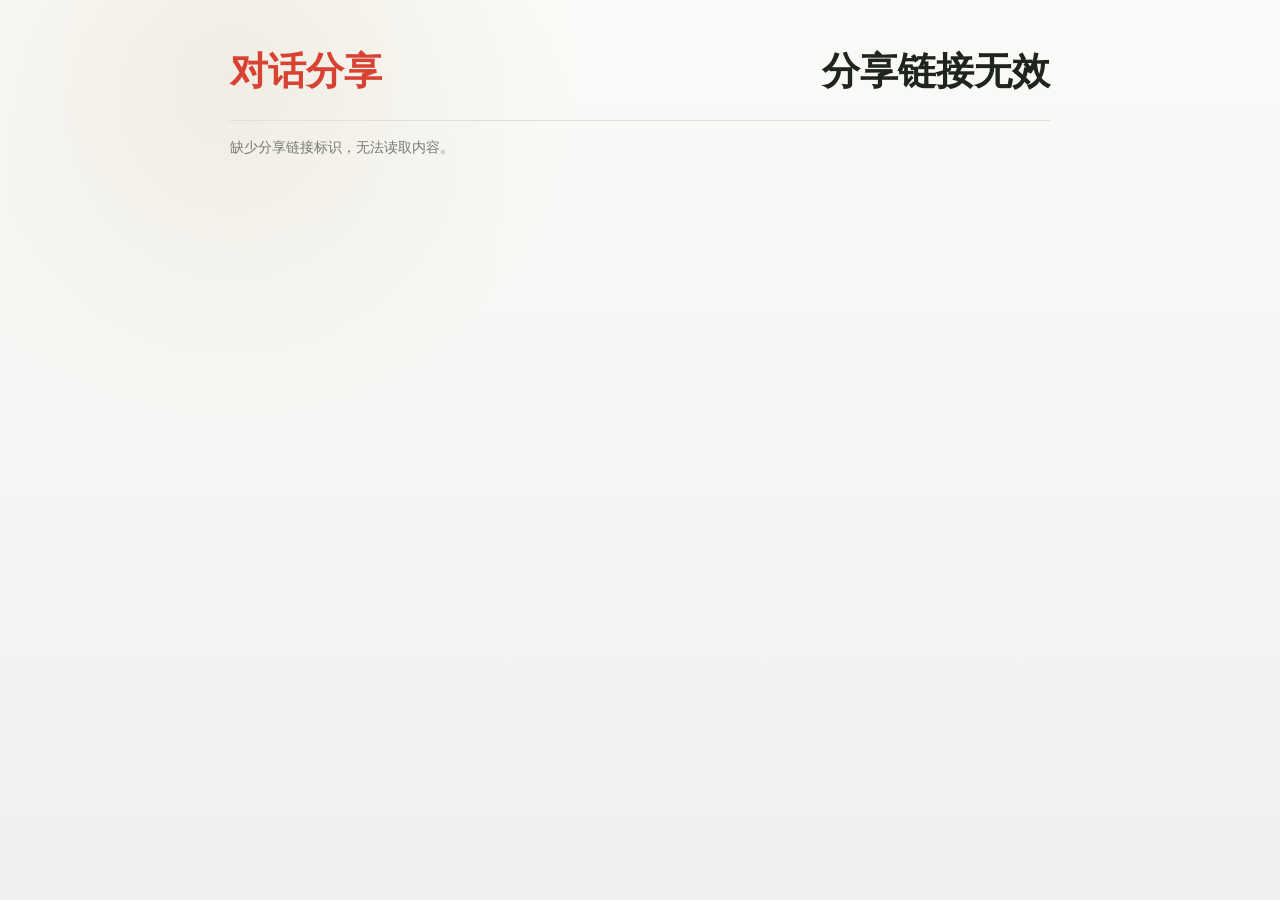
<file: html/share.html>
﻿<!doctype html>
<html lang="zh-CN">
  <head>
    <meta charset="utf-8" />
    <meta name="viewport" content="width=device-width, initial-scale=1" />
    <title>分享的对话</title>
    <link rel="stylesheet" href="../styles.css" />
  </head>
  <body data-page="conversation-share">
    <main class="conversation-share-page">
      <header class="conversation-share-page-head">
        <p class="eyebrow">对话分享</p>
        <h1 id="shared-conversation-title">正在加载…</h1>
      </header>
      <p class="conversation-share-page-status" id="shared-conversation-status" role="status"></p>
      <section class="conversation-share-page-turns" id="shared-conversation-turns" aria-live="polite"></section>
    </main>
    <script src="../js/share.js"></script>
  </body>
</html>
</file>
<file: styles.css>
:root {
  color-scheme: light;
  --font-hei: "SimHei", "Microsoft YaHei", "PingFang SC", "Noto Sans CJK SC", Arial, sans-serif;
  --font-kai: "KaiTi", "STKaiti", "Kaiti SC", "SimKai", "KaiTi_GB2312", serif;
  --font-ui: var(--font-hei);
  --bg: #f4f6f5;
  --surface: #ffffff;
  --surface-2: #eef3f0;
  --text: #1c2521;
  --muted: #66736d;
  --line: #d9e0dc;
  --primary: #2f6f5e;
  --primary-dark: #245548;
  --accent: #8f4a3d;
  --focus: #d19a38;
  --shadow: 0 16px 40px rgba(28, 37, 33, 0.08);
}

:root[data-font="hei"] {
  --font-ui: var(--font-hei);
}

:root[data-font="kai"] {
  --font-ui: var(--font-kai);
}

* {
  box-sizing: border-box;
}

body {
  margin: 0;
  min-height: 100vh;
  background: var(--bg);
  color: var(--text);
  font-family: var(--font-ui);
}

button,
input,
textarea {
  font: inherit;
}

button {
  cursor: pointer;
}

.service-ok {
  color: #bce2ce;
  font-weight: 700;
}

.service-warn {
  color: #f1d39a;
  font-weight: 700;
}

.view {
  display: none;
}

.view.active {
  display: block;
}

.reader-layout {
  display: grid;
  grid-template-columns: minmax(260px, 340px) minmax(0, 1fr);
  grid-template-rows: minmax(0, 1fr);
  gap: 14px;
  width: 100%;
  min-height: 0;
  overflow: hidden;
}

.reader-layout.is-sidebar-collapsed {
  grid-template-columns: minmax(0, 1fr);
}

.reader-sidebar-stack[hidden] {
  display: none;
}

.reader-main {
  position: relative;
  display: grid;
  grid-template-rows: minmax(0, 1fr);
  gap: 14px;
  width: 100%;
  min-width: 0;
  min-height: 0;
}

.reader-combined-panel {
  display: grid;
  grid-template-rows: minmax(0, 1fr) auto;
  gap: 14px;
  padding-bottom: 12px;
  min-height: 0;
  overflow: hidden;
}

.reader-compare {
  --reader-compare-column-gap: 14px;
  display: grid;
  grid-template-columns: repeat(3, minmax(0, 1fr));
  grid-template-rows: auto minmax(0, 1fr);
  gap: 16px var(--reader-compare-column-gap);
  width: 100%;
  min-height: 0;
}

/* 标题栏固定在各自列的第一行，不随折叠状态移动 */
.reader-original-heading {
  grid-area: 1 / 1;
}

.reader-text-heading {
  grid-area: 1 / 2;
}

.reader-annotation-heading {
  grid-area: 1 / 3;
}

.reader-original-panel {
  grid-area: 2 / 1;
}

.reader-text-panel {
  grid-area: 2 / 2;
}

.reader-annotation-panel {
  grid-area: 2 / 3;
}

/* 折叠某侧时，整理文本栏的边缘扩展到原侧栏边缘 */
.reader-compare.is-original-collapsed .reader-text-panel {
  grid-column: 1 / 3;
}

.reader-compare.is-annotation-collapsed .reader-text-panel {
  grid-column: 2 / 4;
}

.reader-compare.is-original-collapsed.is-annotation-collapsed .reader-text-panel {
  grid-column: 1 / -1;
}

.panel {
  border: 1px solid var(--line);
  border-radius: 8px;
  background: var(--surface);
  box-shadow: var(--shadow);
  padding: 20px;
}

.form-panel {
  display: grid;
  gap: 14px;
}

.form-panel > .section-heading {
  margin-bottom: 0;
}

/* 文件选择：原生控件只保留功能（不显示「未选择任何文件」原生提示），外观全部自绘。
   只有绿色按钮是可点的 label，虚线外框不响应点击/悬停，且只框住待合并文件列表。 */
.file-picker-field {
  min-width: 0;
  position: relative;
  display: grid;
  gap: 8px;
}

.file-picker {
  min-width: 0;
  display: flex;
  flex-direction: column;
  gap: 0;
  padding: 2px 8px;
  border: 1px dashed #cdd8d2;
  border-radius: 8px;
  background: #f8fbf9;
}

/* 没有待合并文件时不留空框。 */
.file-picker:not(:has(.file-upload-row)) {
  display: none;
}

.file-picker-field input {
  position: absolute;
  width: 1px;
  height: 1px;
  padding: 0;
  border: 0;
  opacity: 0;
  overflow: hidden;
  clip-path: inset(50%);
}

.file-picker-field input:focus,
.file-picker-field input:focus-visible {
  outline: none;
}

.file-picker-button {
  display: inline-flex;
  flex: 0 0 auto;
  align-items: center;
  gap: 6px;
  min-height: 32px;
  padding: 0 14px;
  border-radius: 6px;
  background: var(--primary);
  color: #fff;
  font-size: 14px;
  font-weight: 700;
  cursor: pointer;
  transition: background 0.15s ease;
}

.file-picker-button:hover {
  background: var(--primary-dark);
}

/* 键盘聚焦到隐藏的原生控件时才给按钮画焦点环（鼠标点开不画），外框始终原样。 */
.file-picker-field:has(input:focus-visible) .file-picker-button {
  box-shadow: 0 0 0 3px rgba(209, 154, 56, 0.28);
}

.file-picker-button svg {
  width: 15px;
  height: 15px;
  fill: none;
  stroke: currentColor;
  stroke-width: 2;
  stroke-linecap: round;
  stroke-linejoin: round;
}

.file-picker-name {
  flex: 1 1 0;
  min-width: 0;
  overflow: hidden;
  color: var(--muted);
  font-size: 13px;
  text-overflow: ellipsis;
  white-space: nowrap;
}

.file-picker-toolbar {
  display: flex;
  align-items: center;
  gap: 12px;
  width: 100%;
  min-height: 32px;
}

.file-picker-hint {
  color: var(--muted);
  font-size: 12px;
}

.upload-file-list {
  width: 100%;
  min-width: 0;
  margin: 0;
  padding: 0;
  list-style: none;
}

.file-upload-row {
  display: flex;
  align-items: center;
  gap: 8px;
  min-width: 0;
  padding: 1px 0;
  border-top: 1px solid var(--line);
}

.file-upload-row:first-child {
  border-top: 0;
}

.file-upload-drag {
  flex: 0 0 auto;
  padding: 2px 3px;
  border: 0;
  background: transparent;
  color: var(--muted);
  font-size: 16px;
  line-height: 1;
  cursor: grab;
}

.file-upload-drag:active {
  cursor: grabbing;
}

.file-upload-row.is-dragging {
  opacity: .5;
}

.file-upload-row.is-drop-target {
  background: #e8f1ed;
}

.file-upload-controls {
  display: flex;
  align-items: center;
  gap: 10px;
  flex: 0 0 auto;
  margin-left: auto;
}

.file-upload-remove {
  border: 0;
  background: transparent;
  color: #c43838;
  padding: 2px;
  font-size: 20px;
  line-height: 1;
  cursor: pointer;
}

.file-upload-status {
  position: relative;
  display: grid;
  place-items: center;
  width: 96px;
  height: 24px;
  flex: 0 0 96px;
  font-size: 13px;
}

/* 叠在进度条上，不改变行高与布局；与「上传失败」同一配色。 */
.file-upload-duplicate {
  position: absolute;
  inset: 0;
  display: grid;
  place-items: center;
  font-size: 13px;
  line-height: 1;
  white-space: nowrap;
  pointer-events: none;
}

.file-upload-meter {
  display: flex;
  align-items: center;
  width: 100%;
  height: 100%;
}

.file-upload-meter progress {
  appearance: none;
  display: block;
  width: 100%;
  /* 高度容纳 13px 的同名提示文字，提示整体落在进度条内。 */
  height: 16px;
  border: 0;
  border-radius: 999px;
  overflow: hidden;
  background: #e0e9e4;
  accent-color: var(--primary);
}

.file-upload-meter progress::-webkit-progress-bar {
  border-radius: 999px;
  background: #e0e9e4;
}

.file-upload-meter progress::-webkit-progress-value {
  border-radius: 999px;
  background: var(--primary);
}

.file-upload-meter progress::-moz-progress-bar {
  border-radius: 999px;
  background: var(--primary);
}

.file-upload-failed, .registration-error, .file-upload-duplicate, .file-upload-existing {
  color: #c43838;
}

.registration-error:empty {
  display: none;
}

#document-form button:disabled {
  opacity: .5;
  cursor: default;
}

.file-picker-field:has(#file-input:disabled) .file-picker-button {
  opacity: .5;
  cursor: default;
}

.info-field {
  display: grid;
  gap: 12px;
  border: 1px solid var(--line);
  border-radius: 8px;
  padding: 12px;
}

.info-field-heading {
  display: flex;
  align-items: center;
  justify-content: space-between;
  gap: 12px;
  color: var(--muted);
  font-size: 13px;
  font-weight: 700;
}

.info-field-heading span:last-child {
  font-weight: 400;
  white-space: nowrap;
}

.field-grid {
  display: grid;
  grid-template-columns: 1fr 1fr;
  gap: 12px;
}

.metadata-grid {
  grid-template-columns: repeat(3, minmax(0, 1fr));
}

label {
  display: grid;
  gap: 7px;
  color: var(--muted);
  font-size: 13px;
  font-weight: 700;
}

.meta-line,
.result-item p {
  margin: 0;
  color: var(--muted);
  font-size: 13px;
  line-height: 1.6;
}
.auth-bar { display:inline-flex; align-items:center; gap:0; }
.auth-bar .auth-actions { display:inline-flex; align-items:center; gap:0; }
.auth-bar .auth-user { margin-right:12px; color:var(--muted); font-size:13px; font-weight:700; white-space:nowrap; max-width:200px; overflow:hidden; text-overflow:ellipsis; }
.auth-bar .auth-user.hidden { display:none; }
.auth-modal { position:fixed; inset:0; background:rgba(15,23,42,.38); display:grid; place-items:center; z-index:20; }
.auth-modal.hidden { display:none; }
.auth-card { width:min(360px, calc(100vw - 32px)); background:#fff; padding:24px; border-radius:8px; box-shadow:0 16px 48px rgba(15,23,42,.2); display:grid; gap:12px; }
.auth-card input { padding:10px 12px; border:1px solid #cbd5e1; border-radius:4px; }
.auth-card p { color:#b42318; min-height:20px; margin:0; }

.reader-sidebar-stack {
  display: flex;
  flex-direction: column;
  min-width: 0;
  min-height: 0;
}

/* 左侧整栏：顶部三个面板开关 + 下方卡片区。
   卡片高度按内容自适应；内容超出可视高度时只滚动卡片区，按钮保持可见。 */
.reader-sidebar-shell {
  flex: 1 1 auto;
  display: flex;
  flex-direction: column;
  gap: 12px;
  min-width: 0;
  min-height: 0;
  padding: 8px;
  overflow: hidden;
}

.reader-sidebar-tabs {
  flex: 0 0 auto;
  display: grid;
  grid-template-columns: repeat(5, minmax(0, 1fr));
  gap: 6px;
}

.reader-sidebar-tab {
  min-height: 32px;
  padding: 5px 6px;
  border: 1px solid var(--line);
  border-radius: 6px;
  background: var(--surface);
  color: var(--muted);
  font-size: 13px;
  font-weight: 700;
  white-space: nowrap;
  transition: background-color 0.15s ease, border-color 0.15s ease, color 0.15s ease;
}

.reader-sidebar-tab:hover {
  border-color: #bac7c0;
  background: var(--surface-2);
  color: var(--text);
}

/* 展开状态绿底白字、收起状态白底灰字，按钮状态一眼可分 */
.reader-sidebar-tab[aria-expanded="true"] {
  border-color: var(--primary);
  background: var(--primary);
  color: #fff;
}

.reader-sidebar-tab[aria-expanded="true"]:hover {
  border-color: var(--primary-dark);
  background: var(--primary-dark);
}

.reader-sidebar-cards {
  flex: 1 1 auto;
  display: flex;
  flex-direction: column;
  gap: 12px;
  min-height: 0;
  overflow-y: auto;
  overscroll-behavior: contain;
}

.reader-sidebar-card {
  flex: 0 0 auto;
  min-width: 0;
  padding: 16px 10px;
  border: 1px solid var(--line);
  border-radius: 8px;
  background: var(--surface);
}

.reader-sidebar-card[hidden] {
  display: none;
}

.reader-sidebar-cards-empty {
  margin: 0;
  padding: 18px 4px;
  color: var(--muted);
  font-size: 13px;
  line-height: 1.6;
  text-align: center;
}

.reader-sidebar-cards-empty[hidden] {
  display: none;
}

/* 进度块整块隐藏（未打开文献）时给出占位说明，避免出现空白卡片 */
.reader-card-empty {
  display: none;
  margin: 0;
  color: var(--muted);
  font-size: 13px;
  line-height: 1.6;
}

#reader-stream-progress.hidden + .reader-card-empty {
  display: block;
}

.reader-progress-panel {
  min-width: 0;
  min-height: 0;
}

/* 状态文字为空时不占高度 */
.reader-detail-card > .inline-status:empty {
  display: none;
}

.reader-search-panel {
  display: flex;
  flex-direction: column;
  gap: 10px;
  min-width: 0;
  min-height: 0;
  overflow: hidden;
}

.reader-search-panel .section-heading { margin-bottom: 0; }
.reader-search-form { display: flex; gap: 8px; }
/* 放大镜 + 输入框同处一个描边框内：边框、圆角、焦点环都画在容器上，
   内层 input 去边框去背景，避免出现「框中框」 */
.reader-search-field {
  flex: 1 1 auto;
  display: flex;
  align-items: center;
  gap: 6px;
  min-width: 0;
  min-height: 30px;
  padding: 0 9px;
  border: 1px solid var(--line);
  border-radius: 6px;
  background: var(--surface);
  color: var(--muted);
  transition: border-color 0.15s ease;
}
.reader-search-field:hover { border-color: #bac7c0; }
/* 焦点环画在容器上（与全局 input:focus 的三黄色描边一致），内层 input 不画 */
.reader-search-field:focus-within { border-color: var(--focus); outline: 3px solid rgba(209, 154, 56, 0.28); outline-offset: 2px; }
.reader-search-icon { flex: 0 0 auto; width: 15px; height: 15px; }
.reader-search-field:focus-within .reader-search-icon { color: var(--primary); }
.reader-search-field input {
  flex: 1 1 auto;
  min-width: 0;
  width: 100%;
  padding: 0;
  border: 0;
  border-radius: 0;
  background: transparent;
  font-size: 14px;
}
.reader-search-field input:focus,
.reader-search-field input:focus-visible { outline: none; }
/* 保留浏览器自带的搜索清除按钮（输入非空时出现），只把它的边距压掉 */
.reader-search-field input::-webkit-search-cancel-button { margin-right: 0; }
.reader-search-form button { flex-shrink: 0; min-height: 30px; padding: 4px 14px; font-size: 14px; }
.reader-search-status { margin: 0; color: var(--muted); font-size: 12px; line-height: 1.6; overflow-wrap: anywhere; }
.reader-search-status { max-height: 100px; overflow: auto; flex-shrink: 0; }
/* 只有「未找到匹配项。」一种情况，其余时候为空；空时整行退出布局，
   否则它仍会占掉 .reader-search-panel 的两个 flex gap（10px×2） */
.reader-search-status:empty { display: none; }
.reader-search-filters { display: flex; flex-wrap: wrap; gap: 8px 10px; padding: 0; margin: 0; border: 0; }
.reader-search-filters label { display: flex; align-items: center; gap: 3px; font-size: 12px; font-weight: 400; white-space: nowrap; }
.reader-search-filters [data-reader-search-count] { color: var(--muted); font-variant-numeric: tabular-nums; }
/* 嵌入检索失败：计数格显示「失败」（替代数字），悬停 title 给出原因 */
.reader-search-filters [data-reader-search-count].is-failed { color: var(--red); }
/* 类别筛选 + 页码筛选同一行；页码筛选 flex-basis 为 0，所以优先被压缩而不是换行
   （行宽不够时两个页码输入框等比变窄，最低 24px），只有类别筛选自己都放不下时才换行 */
.reader-search-filter-row { display: flex; flex-wrap: wrap; align-items: center; gap: 8px 10px; min-width: 0; }
.reader-search-filter-row .reader-search-filters { flex: 0 0 auto; }
.reader-search-filter-row .reader-search-page-range { flex: 1 1 0; min-width: 0; }
/* 按页码筛选：第 [起始]-[终止] 页；两个框留空 = 不限页码 */
.reader-search-page-range { display: flex; align-items: center; gap: 2px; padding: 0; margin: 0; border: 0; color: var(--muted); font-size: 12px; white-space: nowrap; }
.reader-search-page-range input { flex: 0 1 54px; width: 54px; min-width: 20px; padding: 3px 4px; border: 1px solid var(--line); border-radius: 4px; background: var(--surface); color: var(--text); font-size: 12px; text-align: center; font-variant-numeric: tabular-nums; }
/* 去掉数字框的上下箭头，保持行内紧凑 */
.reader-search-page-range input::-webkit-outer-spin-button,
.reader-search-page-range input::-webkit-inner-spin-button { -webkit-appearance: none; margin: 0; }
.reader-search-page-range input[type="number"] { appearance: textfield; -moz-appearance: textfield; }
/* 三个匹配层级各自的颜色：筛选标签文字与结果表序号列共用。
   注意别用紫色（#7152a3 是本面板的「选中」色：复选框 accent-color、选中行底色/色条、正文当前高亮），
   否则嵌入匹配和选中态会混淆 */
.reader-search-level-exact { color: #2f6f5e; }
.reader-search-level-partial { color: #b27a42; }
.reader-search-level-semantic { color: #2f6d9e; }
.reader-search-panel input[type="checkbox"] { flex: none; width: 14px; height: 14px; margin: 0; padding: 0; accent-color: #7152a3; }
/* 检索结果表：序号 / 匹配文本 / 位置 三列。序号与位置只放数字，列宽压到最小，
   把剩余宽度都留给「匹配文本」列（列宽必须写死：每行是独立的 grid，用 max-content 会各行不齐） */
.reader-search-results-head,
.reader-search-result {
  display: grid;
  grid-template-columns: 26px minmax(0, 1fr) 32px;
  gap: 8px;
  align-items: start;
}

.reader-search-col-center { text-align: center; }

/* 表头随结果列表吸顶（同处一个滚动容器，列宽/滚动条都不会错位） */
.reader-search-results-head {
  position: sticky;
  top: 0;
  z-index: 1;
  padding: 0 9px 5px;
  background: var(--surface);
  color: var(--muted);
  font-size: 11px;
  border-bottom: 1px solid var(--line);
}

/* 卡片高度随内容自适应；结果列表单独限高并在内部滚动，避免一张卡片占满整栏 */
.reader-search-results { flex: 0 1 auto; max-height: min(50vh, 420px); overflow: auto; margin: 0; padding: 0; list-style: none; }
.reader-search-result-row + .reader-search-result-row { border-top: 1px solid var(--line); }
.reader-search-result { width: 100%; padding: 6px 9px; text-align: left; border: 0; background: transparent; color: var(--text); font-size: 12px; line-height: 1.5; }
.reader-search-result:hover, .reader-search-result:focus-visible { background: #faf7fe; }
.reader-search-result.is-active { background: #f3edfc; box-shadow: inset 2px 0 0 #7152a3; }
.reader-search-result-index { font-variant-numeric: tabular-nums; }
.reader-search-result-text { overflow-wrap: anywhere; white-space: pre-wrap; }
.reader-search-result-page { color: var(--muted); font-variant-numeric: tabular-nums; white-space: nowrap; }

/* 首项|末项 、 上一项|下一项 两个按钮组 + 标注；三个块两端对齐、间距平分 */
.reader-search-action-row { display: flex; flex-wrap: wrap; align-items: center; justify-content: space-between; gap: 8px; }
/* 组合样式：组内两个按钮首尾相连、共用中间那条边线 */
.reader-search-nav-group { display: flex; align-items: stretch; }
.reader-search-nav-group .reader-search-nav-button:first-child { border-radius: 6px 0 0 6px; }
.reader-search-nav-group .reader-search-nav-button:last-child { border-radius: 0 6px 6px 0; }
.reader-search-nav-group .reader-search-nav-button + .reader-search-nav-button { margin-left: -1px; }
.reader-search-nav-button {
  min-height: 30px;
  padding: 4px 8px;
  border: 1px solid var(--line);
  border-radius: 6px;
  background: var(--surface);
  color: var(--text);
  font-size: 12px;
}
.reader-search-nav-button:hover:not(:disabled) { border-color: #bac7c0; background: var(--surface-2); }
.reader-search-nav-button:disabled { opacity: 0.45; cursor: not-allowed; }

/* 「标注全部筛选结果」开关按钮：未启用白底描边，启用绿底白字 */
.reader-search-mark-button {
  min-height: 30px;
  padding: 4px 14px;
  border: 1px solid var(--line);
  border-radius: 6px;
  background: var(--surface);
  color: var(--text);
  font-size: 14px;
}

.reader-search-mark-button:hover:not(:disabled) {
  border-color: #bac7c0;
  background: var(--surface-2);
}

.reader-search-mark-button[aria-pressed="true"] {
  border-color: var(--primary);
  background: var(--primary);
  color: #fff;
}

.reader-search-mark-button[aria-pressed="true"]:hover:not(:disabled) {
  border-color: var(--primary-dark);
  background: var(--primary-dark);
}

/* 无筛选结果时与 首项/末项/上一项/下一项 同步禁用 */
.reader-search-mark-button:disabled {
  opacity: 0.45;
  cursor: not-allowed;
}
mark.reader-search-highlight { background: #e8d9fa; color: inherit; padding: 0; border-radius: 2px; }
mark.reader-search-highlight.is-current { background: #c9adf0; box-shadow: inset 0 -2px #7152a3; }

#reader-document-detail {
  margin: 0;
}

/* 复合选择器提升优先级：文件更靠后的 .section-heading 同为单类优先级，
   不加前缀时其 16px 会覆盖这里的值，标题与内容间距偏大 */
.section-heading.reader-detail-heading {
  margin-bottom: 4px;
}

.reader-detail-heading h3 {
  font-size: 14px;
}

/* 无操作按钮时不占高度 */
.reader-detail-actions:empty {
  display: none;
}

.reader-detail-actions .reader-detail-registration-status {
  color: var(--primary);
  white-space: nowrap;
}

.reader-detail-actions,
.conversation-prompt-actions,
.conversation-answer-actions,
.conversation-edit-actions {
  display: flex;
  align-items: center;
  gap: 8px;
}

/* 信息栏编辑态：输入框完全不可见，外观与只读文字行一致（相同的字号/行高/左边缘），
   只保留光标与文字本身。不加底色、不加边框、hover/focus 都不改变外观，
   因此切换编辑态时行高与整个面板高度都不变。 */
#reader-document-detail .reader-detail-input {
  width: 100%;
  padding: 0;
  border: 0;
  border-radius: 0;
  background: transparent;
  color: var(--text);
  font: inherit;
  line-height: normal;
  caret-color: var(--primary);
}

#reader-document-detail .reader-detail-input:hover,
#reader-document-detail .reader-detail-input:focus,
#reader-document-detail .reader-detail-input:focus-visible {
  outline: none;
  border: 0;
  background: transparent;
  box-shadow: none;
}

#reader-document-detail > div {
  display: grid;
  grid-template-columns: 62px minmax(0, 1fr);
  gap: 8px;
  border-bottom: 1px solid var(--line);
  padding: 8px 0;
  font-size: 13px;
}

/* 末行不画分隔线，也不留 8px 下内边距——否则「文献信息」框底部视觉留白
   会比另外两栏多 8px（卡片内边距 20px + 末行 8px）*/
#reader-document-detail > div:last-child {
  border-bottom: 0;
  padding-bottom: 0;
}

#reader-document-detail .metadata-pair-row {
  grid-template-columns: 62px minmax(0, 1fr) 62px minmax(0, 1fr);
  column-gap: 8px;
}

#reader-document-detail dt {
  color: var(--muted);
  font-weight: 700;
  /* 标题两端对齐：2～4 字的标签都撑满标签列（文字少的自动拉开间距），左右边缘对齐 */
  text-align: justify;
  text-align-last: justify;
  white-space: nowrap;
}

#reader-document-detail dd {
  min-width: 0;
  margin: 0;
  overflow-wrap: anywhere;
}

#reader-document-detail .reader-visibility-row {
  align-items: center;
}

.reader-visibility-options {
  /* 两个选项各占一半宽度（各自左对齐），使「私密」「公开」后的空白一致 */
  display: grid;
  grid-template-columns: repeat(2, minmax(0, 1fr));
  justify-items: start;
  align-items: center;
  width: 100%;
  border: 0;
  padding: 0;
  background: transparent;
}

.reader-visibility-option {
  display: inline-flex;
  align-items: center;
  gap: 7px;
  color: var(--text);
  font-size: 13px;
  font-weight: 400;
  line-height: 1.3;
  cursor: pointer;
}

.reader-visibility-option input {
  width: auto;
  margin: 0;
  padding: 0;
  border: 0;
  background: transparent;
  accent-color: var(--primary);
}

.reader-visibility-option.is-disabled {
  cursor: default;
  opacity: 0.62;
}

.reader-stream-status {
  margin-top: 12px;
}

input,
textarea {
  width: 100%;
  border: 1px solid var(--line);
  border-radius: 6px;
  background: #fbfdfc;
  color: var(--text);
  padding: 10px 11px;
  font-weight: 400;
}

.processing-mode-field {
  display: grid;
  gap: 0;
  min-width: 0;
  margin: 0;
  padding: 0;
  border: 0;
  color: var(--muted);
  font-size: 13px;
  font-weight: 700;
}

.processing-mode-field legend {
  margin-bottom: 7px;
  padding: 0;
}

.processing-mode-options {
  display: grid;
  /* 「大串小并」里带着页数输入框，给第一列多一点宽度 */
  grid-template-columns: minmax(0, 1.5fr) minmax(0, 1fr) minmax(0, 1fr);
  gap: 10px;
}

/* 用 label 前缀提升优先级，避免被全局 label { display: grid } 撑成竖排 */
label.processing-mode-option {
  position: relative;
  display: flex;
  margin: 0;
  cursor: pointer;
  color: var(--text);
  font-size: 14px;
  font-weight: 600;
  line-height: 1.4;
}

/* 只隐藏单选按钮本身，别影响选项内部的数字输入框 */
.processing-mode-option > input {
  position: absolute;
  width: 1px;
  height: 1px;
  margin: 0;
  padding: 0;
  border: 0;
  overflow: hidden;
  clip: rect(0 0 0 0);
  clip-path: inset(50%);
  white-space: nowrap;
}

.processing-mode-option > span {
  flex: 1;
  display: flex;
  align-items: center;
  justify-content: center;
  gap: 9px;
  padding: 6px 14px;
  border: 1px solid var(--line);
  border-radius: 8px;
  background: #fbfdfc;
  text-align: center;
  white-space: nowrap;
  transition: border-color 140ms ease, background 140ms ease,
    color 140ms ease, box-shadow 140ms ease, transform 140ms ease;
}

/* 两行选项：上行标题、下行参数；圆点在左侧与两行整体垂直居中 */
.processing-mode-text {
  display: flex;
  flex-direction: column;
  align-items: flex-start;
  gap: 2px;
  line-height: 1.25;
}

.processing-mode-text > strong {
  font-size: 14px;
  font-weight: 600;
}

.processing-mode-text > small {
  display: flex;
  align-items: center;
  color: var(--muted);
  font-size: 12px;
  font-weight: 600;
}

/* 常驻的圆形指示器，选中时填充，避免文字左右跳动 */
.processing-mode-option > span::before {
  content: "";
  flex: none;
  width: 14px;
  height: 14px;
  box-sizing: border-box;
  border: 1.5px solid var(--line);
  border-radius: 50%;
  background: #fff;
  transition: border-color 140ms ease, background 140ms ease, box-shadow 140ms ease;
}

.processing-mode-option:hover > span {
  border-color: var(--primary);
  background: #f2f7f5;
}

.processing-mode-option:hover > span::before {
  border-color: var(--primary);
}

.processing-mode-option:active > span {
  transform: translateY(1px);
}

.processing-mode-option input:checked + span {
  border-color: var(--primary);
  background: var(--surface-2);
  color: var(--primary-dark);
  font-weight: 700;
  box-shadow: inset 0 0 0 1px var(--primary);
}

.processing-mode-option input:checked + span::before {
  border-color: var(--primary);
  background: var(--primary);
  box-shadow: inset 0 0 0 3px #fff;
}

.processing-mode-option input:focus-visible + span {
  outline: 3px solid rgba(209, 154, 56, 0.28);
  outline-offset: 2px;
}

/* 每部分页数：缩在「大串小并」选项里，只有选中该项才可编辑 */
.processing-chunk-size {
  display: inline-flex;
  align-items: center;
  gap: 1px;
  margin-left: 2px;
  font-weight: 700;
  line-height: 1;
}

.processing-chunk-size em {
  font-style: normal;
  opacity: 0.7;
}

.processing-chunk-size input {
  width: 2.4em;
  padding: 0;
  border: 1px solid transparent;
  border-radius: 5px;
  background: transparent;
  color: inherit;
  font: inherit;
  font-variant-numeric: tabular-nums;
  text-align: center;
  appearance: textfield;
  -moz-appearance: textfield;
}

.processing-chunk-size input::-webkit-outer-spin-button,
.processing-chunk-size input::-webkit-inner-spin-button {
  -webkit-appearance: none;
  margin: 0;
}

/* 选中「大串小并」后才有输入框的样子 */
.processing-mode-option > input:checked + span .processing-chunk-size input {
  border-color: var(--line);
  background: #fff;
  color: var(--text);
}

/* 没选中时就是普通文字，且点击落到整个选项上 */
.processing-chunk-size input:disabled {
  color: inherit;
  -webkit-text-fill-color: currentColor;
  opacity: 0.75;
  pointer-events: none;
}

/* 窄屏改竖排，避免「大串小并 3 页」被挤成单字竖排 */
@media (max-width: 520px) {
  .processing-mode-options {
    grid-template-columns: 1fr;
  }
}

textarea {
  resize: vertical;
  min-height: 360px;
  line-height: 1.7;
}

input:focus,
textarea:focus,
button:focus-visible {
  outline: 3px solid rgba(209, 154, 56, 0.28);
  outline-offset: 2px;
  border-color: var(--focus);
}

/* 首页底栏输入框无边框，避免聚焦时出现额外焦点框。 */
.smart-input-box textarea:focus,
.smart-input-box textarea:focus-visible {
  outline: none;
  border-color: transparent;
}

.primary-button,
.secondary-button {
  min-height: 38px;
  border-radius: 6px;
  padding: 8px 14px;
  border: 1px solid transparent;
}

.primary-button {
  background: var(--primary);
  color: #fff;
}

.primary-button:hover {
  background: var(--primary-dark);
}

.secondary-button {
  border-color: var(--line);
  background: var(--surface-2);
  color: var(--text);
}

.secondary-button:hover {
  border-color: #bac7c0;
  background: #e3ebe7;
}

.section-heading {
  display: flex;
  align-items: center;
  justify-content: space-between;
  gap: 12px;
  margin-bottom: 16px;
}

.section-heading h3,
.form-panel h3 {
  margin: 0;
  font-size: 18px;
}

.section-heading span {
  color: var(--muted);
  font-size: 13px;
}

.document-list,
.result-list {
  display: grid;
  gap: 10px;
}

.result-item {
  display: flex;
  justify-content: space-between;
  gap: 16px;
  border: 1px solid var(--line);
  border-radius: 8px;
  padding: 14px;
  background: #fbfdfc;
}

.result-item h4 {
  margin: 0 0 6px;
  font-size: 16px;
}

.text-layer {
  gap: 8px;
}

.reader-original-viewer img {
  max-width: 100%;
  height: auto;
  border: 1px solid var(--line);
  background: #fff;
}

.reader-original-viewer {
  display: grid;
  min-height: 0;
  height: 100%;
  place-items: start center;
  overflow: auto;
  border: 1px solid var(--line);
  border-radius: 8px;
  background: #f8faf9;
  padding: 12px;
}

.reader-nav-row {
  display: flex;
  gap: 12px;
  align-items: end;
}

.reader-nav-row {
  justify-content: flex-start;
  align-items: center;
  flex-wrap: wrap;
}

.reader-nav-row {
  justify-content: center;
  padding-top: 14px;
}

.reader-page-button {
  display: inline-flex;
  align-items: center;
  gap: 6px;
}

.reader-page-jump {
  display: inline-flex;
  align-items: center;
  gap: 6px;
  width: auto;
  min-width: 138px;
  min-height: 38px;
  padding: 0 10px;
  border-radius: 6px;
  color: var(--muted);
  font-size: 14px;
  font-weight: 700;
  text-align: center;
}

.reader-page-jump input {
  width: 48px;
  min-height: 30px;
  padding: 2px 6px;
  border-radius: 6px;
  text-align: center;
}

.reader-page-jump span {
  white-space: nowrap;
}

.empty-state {
  border: 1px dashed #bac7c0;
  border-radius: 8px;
  color: var(--muted);
  padding: 18px;
  text-align: center;
}

.inline-status {
  color: var(--muted);
  font-size: 13px;
  line-height: 38px;
}

/* 进度卡片的外框由 .reader-sidebar-card 提供，这里只负责内部排列 */
.progress-stack {
  display: grid;
  gap: 8px;
}

.progress-track {
  height: 8px;
  border-radius: 999px;
  background: #e6ebe6;
  overflow: hidden;
}

.progress-fill {
  height: 100%;
  width: 0;
  border-radius: inherit;
  background: linear-gradient(90deg, var(--primary), #3e8f76);
  transition: width 0.3s ease;
}

.reader-original-panel,
.reader-text-panel,
.reader-annotation-panel {
  min-height: 0;
  overflow: hidden;
}

.reader-original-panel,
.reader-annotation-panel {
  display: grid;
  grid-template-rows: minmax(0, 1fr);
}

.reader-text-panel {
  display: grid;
  grid-template-rows: minmax(0, 1fr) auto;
}

/* 标题栏与内容栏之间的间距由网格行间距控制 */
.reader-compare > .section-heading {
  margin-bottom: 0;
}

.reader-text-heading {
  min-height: 28px;
  justify-content: space-between;
  text-align: left;
}

/* 与左右两栏的标题行保持同高，避免整理文本栏内容整体下移 */
.reader-text-heading .ghost-link {
  min-height: 28px;
  padding: 0 8px;
}

/* 标题栏（第一行）列间两条竖虚线，落在列间空隙正中并撑满行高 */
.reader-text-heading {
  position: relative;
}

.reader-text-heading::before,
.reader-text-heading::after {
  content: "";
  position: absolute;
  top: 0;
  bottom: 0;
  border-left: 1px dashed var(--line);
}

.reader-text-heading::before {
  left: calc(var(--reader-compare-column-gap) / -2);
}

.reader-text-heading::after {
  right: calc(var(--reader-compare-column-gap) / -2);
}

.reader-annotation-heading {
  display: grid;
  grid-template-columns: minmax(0, 1fr) auto auto;
  min-height: 28px;
}

.reader-original-heading {
  min-height: 28px;
  justify-content: flex-start;
}

.reader-original-heading .reader-panel-toggle {
  order: -1;
}

.reader-annotation-heading h3 {
  text-align: right;
}

.reader-annotation-heading .reader-panel-toggle {
  justify-self: end;
}

.reader-annotation-status {
  min-height: 20px;
}

.reader-panel-toggle.icon-button,
.icon-button,
.chat-title-edit,
.conversation-turn-action {
  display: inline-grid;
  place-items: center;
}

.reader-panel-toggle.icon-button {
  width: 28px;
  height: 28px;
  flex: 0 0 28px;
  padding: 5px;
  border: 1px solid var(--line);
  border-radius: 6px;
  background: var(--surface-2);
  color: var(--primary);
}

/* 侧栏折叠按钮：竖长胶囊（参考 VS Code）。中线压在阅览器面板的左边框线上
   （left = -宽度/2，即 -8.5px）；填充与描边比背景稍重，好在边框线上立起来 */
.reader-main .reader-sidebar-toggle.icon-button {
  position: absolute;
  top: 50%;
  left: -8.5px;
  z-index: 2;
  transform: translateY(-50%);
  width: 17px;
  height: 58px;
  flex: 0 0 auto;
  padding: 0;
  /* 图标比内容盒宽，必须 place-content 居中；只写 place-items 时它会贴左边缘 */
  place-content: center;
  border: 1px solid var(--line);
  border-radius: 999px;
  background: var(--surface);
  color: var(--primary);
  box-shadow: 0 1px 3px rgba(28, 37, 33, 0.1);
}

/* 胶囊只有 17px 宽，用透明伪元素把可点区域向四周扩 7px */
.reader-main .reader-sidebar-toggle.icon-button::before {
  content: "";
  position: absolute;
  inset: -7px;
}

.reader-main .reader-sidebar-toggle.icon-button:hover {
  background: #e3ebe7;
  color: var(--primary-dark);
}

.reader-main .reader-sidebar-toggle svg {
  width: 19px;
  height: 19px;
}

/* 侧栏收起后分隔线消失，按钮贴到主区左边缘 */
.reader-layout.is-sidebar-collapsed .reader-sidebar-toggle.icon-button {
  left: 0;
}

.reader-panel-toggle.icon-button:hover {
  background: #e3ebe7;
  color: var(--primary-dark);
}

.reader-panel-toggle svg {
  width: 16px;
  height: 16px;
  transition: transform 160ms ease;
}

/* 折叠时只隐藏内容栏，标题栏与按钮保持原位 */
#reader-original-panel.reader-panel-collapsed,
#reader-annotation-panel.reader-panel-collapsed {
  display: none;
}

.reader-layout.is-sidebar-collapsed .reader-sidebar-toggle svg,
.reader-compare.is-original-collapsed .reader-original-heading .reader-panel-toggle svg,
.reader-compare.is-annotation-collapsed .reader-annotation-heading .reader-panel-toggle svg {
  transform: rotate(180deg);
}

.reader-annotation {
  width: 100%;
  height: 100%;
  min-height: 0;
  resize: none;
  border: 1px solid var(--line);
  border-radius: 8px;
  background: #fffdf7;
  color: var(--text);
  padding: 18px;
  font: inherit;
  line-height: 1.85;
}

.reader-annotation:focus {
  border-color: var(--focus);
  outline: 2px solid color-mix(in srgb, var(--focus) 18%, transparent);
  outline-offset: 0;
}

.reader-annotation:disabled {
  background: #f8faf9;
  color: var(--muted);
}

.reader-text {
  min-height: 0;
  overflow: auto;
  border: 1px solid var(--line);
  border-radius: 8px;
  background: #fbfdfc;
  padding: 18px;
  white-space: pre-wrap;
  line-height: 1.85;
}

.reader-original-viewer.is-empty,
.reader-text.is-empty {
  display: grid;
  place-items: center;
}

.reader-text.is-empty {
  white-space: normal;
}

/* 编辑态只换配色，内边距与只读态一致，避免进出编辑态时换行位置错位 */
.reader-text.is-editing {
  min-height: 220px;
  border-color: var(--focus);
  background: #fffdf7;
  outline: none;
}

.reader-empty-state,
.message-panel .result-empty {
  width: min(420px, 100%);
  border: 1px solid var(--line);
  border-radius: 10px;
  background: rgba(251, 253, 252, 0.96);
  color: var(--muted);
  box-shadow: 0 10px 24px rgba(42, 48, 44, 0.06);
  line-height: 1.7;
}

.reader-notes {
  margin-top: 12px;
  border-left: 3px solid var(--accent);
  background: #f8f4ef;
  color: var(--muted);
  padding: 10px 12px;
  white-space: pre-wrap;
  line-height: 1.7;
}

.hidden {
  display: none !important;
}

mark {
  background: #f5d996;
  color: #1c2521;
  padding: 0 2px;
}

@media (max-width: 900px) {
  .app-shell,
  .reader-layout,
  .reader-compare {
    grid-template-columns: 1fr;
  }

  .result-item,
  .reader-nav-row {
    align-items: stretch;
    flex-direction: column;
  }
}

:root {
  --bg: #f6f7f4;
  --surface: #ffffff;
  --surface-2: #eef1ec;
  --text: #20241f;
  --muted: #747b74;
  --line: #dde2dc;
  --primary: #2d6b5c;
  --primary-dark: #1f5145;
  --red: #d84233;
  --gold: #b78b55;
  --blue: #5477d8;
  --ink: #161916;
  --shadow: 0 18px 44px rgba(32, 36, 31, 0.1);
  --book-shadow: 0 16px 26px rgba(32, 36, 31, 0.18);
}

html {
  scroll-behavior: smooth;
}

body {
  background:
    radial-gradient(circle at 18% 8%, rgba(183, 139, 85, 0.12), transparent 26%),
    linear-gradient(180deg, #fafbf8 0%, var(--bg) 46%, #eef1ef 100%);
}

.app-shell {
  display: block;
  min-height: 100vh;
}

.main {
  width: min(1180px, 100%);
  margin: 0 auto;
  padding: 34px 24px 56px;
}

.reader-topbar {
  display: flex;
  align-items: center;
  justify-content: space-between;
  gap: 16px;
  margin-bottom: 24px;
}

.reader-topbar h2 {
  margin: 4px 0 0;
  font-size: 34px;
  line-height: 1;
  font-family: inherit;
  font-weight: 700;
}

.reader-title-block {
  display: flex;
  align-items: center;
  justify-content: center;
  gap: 14px;
  min-width: 0;
}

.reader-title-block h2,
.conversation-item strong,
.reference-document-option strong,
.reference-document-option span span,
.conversation-share-choice strong,
.conversation-share-choice span span {
  overflow: hidden;
  text-overflow: ellipsis;
  white-space: nowrap;
}

.reader-title-block h2 {
  margin: 0;
  color: var(--text);
  font-size: 24px;
  line-height: 1.2;
}

/* 标题仍贴顶，保证三栏标题顶端对齐；串行/并行那行在
   「标题下沿 → 下面进度条上沿」之间垂直居中 */
.progress-header {
  display: flex;
  align-items: stretch;
  justify-content: space-between;
  gap: 10px;
  margin: 0;
}

/* 左栏：标题 + 处理方式（串行 / 并行）两行；环固定在右上角。
   grid-template-rows: auto 1fr 让标题占 auto、方式占剩余空间并居中；
   margin-bottom: -8px 把这块居中区域向下延伸到下一行开始处
   （-8px 即 .progress-stack 的行间距），这样上下间距才真正相等 */
.progress-heading {
  display: grid;
  grid-template-rows: auto 1fr;
  gap: 0;
  margin-bottom: -8px;
  min-width: 0;
}

.progress-title {
  color: var(--text);
  font-size: 18px;
  font-weight: 700;
  white-space: nowrap;
}

.progress-mode {
  align-self: center;
  color: var(--muted);
  font-size: 13px;
  line-height: 1.2;
  white-space: nowrap;
}

/* 各阶段（环 / 进度条段）统一用色 */
.progress-ring-fill-variant { stroke: #6d8fbd; }
.progress-ring-fill-punctuation { stroke: #b27a42; }
.progress-ring-fill-proofreading { stroke: var(--accent); }

/* 四个阶段环固定在右上角（环内上排两字简称、下排页数） */
.progress-header-tools {
  display: flex;
  align-items: center;
  gap: 4px;
  min-width: 0;
}

/* 环尺寸：必须给环项显式宽度——只写 flex-basis 时，父容器按 max-content 计算会退回 min-width，
   环会缩到 30px、环内文字被环线压住。显式 width 后 300px 侧栏下环为 52px，变窄按比例收缩不溢出 */
.progress-header-tools .progress-stage-ring-item {
  flex: 0 1 auto;
  width: 52px;
  min-width: 30px;
}

.progress-bar-row {
  display: grid;
  grid-template-columns: minmax(0, 1fr) auto;
  align-items: center;
  column-gap: 8px;
}

/* 总页数固定在进度条右侧（与条同行） */
.progress-total {
  color: var(--muted);
  font-size: 12px;
  line-height: 15px;
  font-variant-numeric: tabular-nums;
  white-space: nowrap;
}

.progress-total b {
  color: var(--text);
  font-weight: 700;
}

/* 四阶段合并进度条：单条轨道，各阶段按流水线顺序分层叠加 */
.progress-track-main {
  position: relative;
  height: 12px;
  overflow: hidden;
  border-radius: 999px;
  background: #edf2ef;
}

.progress-track-main .progress-fill {
  position: absolute;
  inset: 0 auto 0 0;
  width: 0;
  height: 100%;
  border-radius: 0;
  transition: width 0.35s ease;
}

.progress-fill-ocr { z-index: 1; background: linear-gradient(90deg, var(--primary), #3e8f76); }
.progress-fill-variant { z-index: 2; background: #6d8fbd; }
.progress-fill-punctuation { z-index: 3; background: #b27a42; }
.progress-fill-proofreading { z-index: 4; background: linear-gradient(90deg, var(--accent), #c7775f); }

/* 环：SVG 铺满做底（z-index 0，不能被环线遮挡文字），环内文字居中竖排（简称 / 页数） */
.progress-ring {
  position: relative;
  display: grid;
  justify-items: center;
  align-content: center;
  gap: 1px;
  width: 100%;
  aspect-ratio: 1 / 1;
}

.progress-ring svg {
  position: absolute;
  inset: 0;
  z-index: 0;
  width: 100%;
  height: 100%;
  transform: rotate(-90deg);
}

.progress-ring-track {
  fill: none;
  stroke: #e6ebe6;
  stroke-width: 4;
}

.progress-ring-fill {
  fill: none;
  stroke-width: 4;
  stroke-linecap: round;
  transition: stroke-dashoffset 0.4s ease;
}

.progress-ring-fill-ocr {
  stroke: var(--primary);
}

/* 正在处理该页、但还没有实测进度：环保持空环，轨道呼吸表示「进行中」（不画假进度弧） */
.progress-stage-ring-item.is-active .progress-ring svg {
  animation: progress-ring-spin 1.4s linear infinite;
}

.progress-stage-ring-item.is-active .progress-ring-track {
  animation: progress-ring-pulse 1.2s ease-in-out infinite;
}

.progress-stage-ring-item.is-active .progress-ring-label {
  color: var(--primary);
}

@keyframes progress-ring-spin {
  from { transform: rotate(-90deg); }
  to { transform: rotate(270deg); }
}

@keyframes progress-ring-pulse {
  0%, 100% { opacity: 1; }
  50% { opacity: 0.4; }
}

@media (prefers-reduced-motion: reduce) {
  .progress-stage-ring-item.is-active .progress-ring svg {
    animation: none;
  }

  .progress-stage-ring-item.is-active .progress-ring-track {
    opacity: 0.55;
    animation: none;
  }
}

.progress-ring-label {
  position: relative;
  z-index: 1;
  color: var(--muted);
  font-size: 10px;
  font-weight: 700;
  line-height: 1.1;
  white-space: nowrap;
}

.progress-ring-count {
  position: relative;
  z-index: 1;
  color: var(--text);
  font-size: 12px;
  font-weight: 700;
  line-height: 1.1;
  font-variant-numeric: tabular-nums;
  white-space: nowrap;
}

.reader-progress-area {
  display: block;
}

.reader-actions {
  display: flex;
  justify-content: flex-end;
  gap: 10px;
  align-items: center;
}

.reader-actions .ghost-link:disabled {
  opacity: .45;
  cursor: not-allowed;
}

/* .icon-text-button 的 display 规则在后面，必须用复合选择器才能隐藏。 */
.reader-actions .ghost-link.hidden {
  display: none;
}

.reader-topbar .ghost-link {
  color: #7b817b;
}

.icon-text-button {
  display: inline-flex;
  align-items: center;
  gap: 6px;
  line-height: 1;
}

.icon-text-button svg {
  width: 18px;
  height: 18px;
  flex: 0 0 18px;
  fill: none;
  stroke: currentColor;
  stroke-width: 2;
  stroke-linecap: round;
  stroke-linejoin: round;
}

#edit-document:disabled {
  cursor: default;
  opacity: 0.55;
}

.eyebrow {
  margin: 0;
  color: var(--red);
  font-size: 13px;
  font-weight: 700;
  text-transform: none;
}

.icon-button,
.ghost-link,
.chip-button,
.round-send {
  border: 0;
  color: var(--text);
}

.icon-button {
  width: 48px;
  height: 48px;
  border-radius: 50%;
  background: transparent;
  font-size: 30px;
  line-height: 1;
}

.icon-button:hover,
.ghost-link:hover {
  background: rgba(32, 36, 31, 0.06);
}

.icon-button.subtle {
  width: 36px;
  height: 36px;
  color: var(--muted);
  font-size: 24px;
}

.ghost-link {
  flex: 0 0 auto;
  min-height: 38px;
  padding: 0 10px;
  border-radius: 6px;
  background: transparent;
  color: #7b817b;
  font-weight: 700;
}

.shelf-stage {
  position: relative;
  padding-bottom: 26px;
}

.shelf-search {
  position: sticky;
  top: 0;
  z-index: 2;
  display: flex;
  align-items: center;
  gap: 8px;
  margin-bottom: 18px;
  padding: 8px 10px;
  border: 1px solid var(--line);
  border-radius: 8px;
  background: var(--surface);
  color: var(--muted);
}

.shelf-search:focus-within {
  border-color: var(--accent);
}

.shelf-search svg {
  width: 18px;
  height: 18px;
  flex: 0 0 auto;
}

.shelf-search input {
  flex: 1 1 auto;
  min-width: 0;
  width: 100%;
  padding: 2px 0;
  border: 0;
  border-radius: 0;
  outline: none;
  background: transparent;
  font-size: 13px;
}

.shelf-search input:focus {
  outline: none;
}

.shelf-search input::-webkit-search-cancel-button {
  -webkit-appearance: none;
}

/* × 清空按钮只在有输入时显示（JS 切 hidden），所以它不能比静态子元素高
   （svg 18px / input 行盒 19px），否则按钮一出现整行就从 37px 撑到 42px，
   下方内容整块下移。尺寸必须保持 ≤ 19px。 */
.shelf-search button {
  flex: 0 0 auto;
  width: 18px;
  height: 18px;
  padding: 0;
  border-radius: 4px;
  background: transparent;
  color: var(--muted);
  font-size: 16px;
  line-height: 1;
}

.shelf-search button:hover {
  background: rgba(32, 36, 31, 0.06);
}

.shelf-search-empty {
  grid-column: 1 / -1;
}

.document-list[data-search-query]:not([data-search-query=""]) .book-card[data-document-id] {
  cursor: pointer;
  touch-action: auto;
}

.document-list {
  display: grid;
  grid-template-columns: repeat(4, minmax(140px, 1fr));
  column-gap: clamp(26px, 4vw, 54px);
  row-gap: 48px;
}

.book-card {
  position: relative;
  min-width: 0;
}

.book-card[data-document-id] {
  cursor: grab;
  touch-action: none;
  user-select: none;
}

.book-card.dragging {
  z-index: 3;
  cursor: grabbing;
  opacity: 0.28;
  transform: scale(0.98);
}

.book-drag-preview {
  position: fixed;
  top: 0;
  left: 0;
  z-index: 1000;
  margin: 0;
  pointer-events: none;
  opacity: 0.94;
  filter: drop-shadow(0 18px 28px rgba(32, 36, 31, 0.24));
}

.document-list.is-reordering .book-card {
  transition:
    opacity 120ms ease,
    transform 120ms ease;
}

.document-drag-active,
.document-drag-active * {
  cursor: grabbing !important;
}

.book-card::after {
  content: "";
  position: absolute;
  left: -8px;
  right: -8px;
  bottom: -8px;
  z-index: -1;
  height: 16px;
  border-radius: 999px;
  background: linear-gradient(90deg, rgba(185, 180, 161, 0), rgba(185, 180, 161, 0.72), rgba(185, 180, 161, 0));
  filter: blur(6px);
}

.book-open {
  display: grid;
  width: 100%;
  gap: 12px;
  padding: 0;
  border: 0;
  background: transparent;
  text-align: left;
}

.book-cover {
  aspect-ratio: 0.72;
  width: 100%;
  min-height: 210px;
  border-radius: 6px 4px 4px 6px;
}

.book-cover {
  position: relative;
  display: flex;
  flex-direction: column;
  justify-content: space-between;
  overflow: hidden;
  padding: 18px 16px;
  box-shadow: var(--book-shadow);
  color: #fff;
  background:
    linear-gradient(90deg, rgba(0, 0, 0, 0.2) 0 9px, transparent 9px),
    linear-gradient(145deg, #314f64, #c24732);
}

.book-cover.image-cover {
  background-image:
    linear-gradient(90deg, rgba(0, 0, 0, 0.34) 0 9px, transparent 9px),
    linear-gradient(0deg, rgba(0, 0, 0, 0.58), rgba(0, 0, 0, 0.12) 48%, rgba(0, 0, 0, 0.34)),
    var(--cover-image);
  background-position: left top, center, center;
  background-repeat: no-repeat;
  background-size: auto, cover, cover;
  color: #fff;
}

.book-cover::before,
.book-cover::after {
  content: "";
  position: absolute;
  pointer-events: none;
}

.book-cover::before {
  inset: 0;
  background:
    linear-gradient(160deg, rgba(255, 255, 255, 0.22), transparent 35%),
    radial-gradient(circle at 80% 18%, rgba(255, 255, 255, 0.22), transparent 24%),
    linear-gradient(0deg, rgba(0, 0, 0, 0.3), transparent 42%);
}

.book-cover::after {
  left: 16px;
  right: 16px;
  bottom: 18px;
  height: 1px;
  background: rgba(255, 255, 255, 0.36);
}

.cover-1 .book-cover {
  background:
    linear-gradient(90deg, rgba(0, 0, 0, 0.2) 0 9px, transparent 9px),
    linear-gradient(145deg, #e8e3d5, #7d9a72);
  color: #1f2b23;
}

.cover-2 .book-cover {
  background:
    linear-gradient(90deg, rgba(0, 0, 0, 0.22) 0 9px, transparent 9px),
    linear-gradient(145deg, #141817, #bf2d22 62%, #f0d9b4);
}

.cover-3 .book-cover {
  background:
    linear-gradient(90deg, rgba(0, 0, 0, 0.16) 0 9px, transparent 9px),
    linear-gradient(145deg, #f0c328, #e75d2a 58%, #25364b);
}

.cover-4 .book-cover {
  background:
    linear-gradient(90deg, rgba(0, 0, 0, 0.2) 0 9px, transparent 9px),
    linear-gradient(145deg, #425d4e, #d6c4a4);
}

.cover-5 .book-cover {
  background:
    linear-gradient(90deg, rgba(0, 0, 0, 0.22) 0 9px, transparent 9px),
    linear-gradient(145deg, #2c4772, #8e3d43 60%, #d8a84c);
}

.book-title {
  position: relative;
  z-index: 1;
  display: -webkit-box;
  overflow: hidden;
  font-size: clamp(20px, 2.2vw, 32px);
  font-family: inherit;
  font-weight: 700;
  line-height: 1.12;
  -webkit-box-orient: vertical;
  -webkit-line-clamp: 5;
}

.book-author {
  position: relative;
  z-index: 1;
  max-width: 100%;
  overflow: hidden;
  font-size: 13px;
  font-weight: 700;
  line-height: 1.4;
  text-overflow: ellipsis;
  white-space: nowrap;
}

.book-facts {
  position: relative;
  z-index: 1;
  display: flex;
  justify-content: space-between;
  gap: 10px;
  width: 100%;
  margin-top: auto;
  font-size: 13px;
  line-height: 1.4;
  font-weight: 700;
}

.book-year,
.book-pages {
  min-width: 0;
  overflow: hidden;
  text-overflow: ellipsis;
  white-space: nowrap;
}

.book-pages {
  flex: 0 0 auto;
  text-align: right;
}

/* 下载副本正在后台重建索引：文献已可用，只提示进度，不遮封面也不拦进入阅读页 */
.book-card.is-preparing .book-pages {
  color: var(--primary);
}

.upload-toast {
  position: fixed;
  left: 50%;
  bottom: 28px;
  z-index: 1200;
  transform: translateX(-50%);
  max-width: min(560px, calc(100vw - 48px));
  padding: 10px 16px;
  border: 1px solid var(--line);
  border-radius: 999px;
  background: var(--surface);
  box-shadow: var(--shadow);
  color: var(--text);
  font-size: 13px;
  line-height: 1.5;
  text-align: center;
}

.smart-dock {
  margin-top: 54px;
  padding-bottom: 10px;
}

.smart-input-box {
  display: grid;
  gap: 14px;
  min-height: 176px;
  padding: 22px;
  border: 1px solid var(--line);
  border-radius: 28px;
  background: rgba(255, 255, 255, 0.96);
  box-shadow: 0 18px 42px rgba(42, 48, 44, 0.09);
}

.reference-context {
  display: flex;
  align-items: center;
  gap: 8px;
  min-width: 0;
}

.reference-trigger {
  display: inline-flex;
  flex: 0 0 auto;
  align-items: center;
  gap: 6px;
  min-height: 32px;
  padding: 5px 10px;
  border: 1px solid var(--line);
  border-radius: 999px;
  background: #f7f9f7;
  color: #4f5b54;
  font-size: 13px;
  font-weight: 700;
}

.reference-trigger:hover {
  border-color: #b8c6be;
  background: #edf3ef;
}

.reference-trigger-count {
  display: inline-grid;
  min-width: 20px;
  height: 20px;
  place-items: center;
  padding: 0 5px;
  border-radius: 999px;
  background: var(--primary);
  color: #fff;
  font-size: 11px;
}

.reference-chips {
  display: flex;
  min-width: 0;
  gap: 6px;
  overflow-x: auto;
  scrollbar-width: thin;
}

.reference-chip {
  display: inline-flex;
  flex: 0 0 auto;
  align-items: center;
  gap: 6px;
  max-width: 240px;
  min-height: 30px;
  padding: 4px 5px 4px 10px;
  border: 1px solid #c8d8cf;
  border-radius: 999px;
  background: #edf5f0;
  color: #315d4f;
  font-size: 12px;
}

.reference-chip > span,
.reference-chip > a {
  overflow: hidden;
  color: inherit;
  text-decoration: none;
  text-overflow: ellipsis;
  white-space: nowrap;
}

.reference-chip > a:hover {
  text-decoration: underline;
}

.reference-chip button {
  display: grid;
  width: 22px;
  height: 22px;
  flex: 0 0 auto;
  place-items: center;
  border: 0;
  border-radius: 50%;
  background: transparent;
  color: inherit;
  line-height: 1;
}

.reference-chip button:hover {
  background: rgba(47, 111, 94, 0.12);
}

.reference-chip-warning {
  border-color: #e2bd77;
  background: #fff7e7;
  color: #8c5c13;
}

.attachment-chip {
  border-color: #c8d2ea;
  background: #f0f3fb;
  color: #425c93;
}

.attachment-chip-pending {
  border-style: dashed;
  color: #6d6f78;
}

.reference-scope-status {
  margin: -6px 2px 0;
  color: var(--muted);
  font-size: 12px;
  line-height: 1.5;
}

.reference-scope-status.reference-scope-warning {
  color: #9a6217;
}

.smart-input-box textarea {
  min-height: 78px;
  padding: 6px 2px;
  border: 0;
  background: transparent;
  color: var(--text);
  font-size: 20px;
  line-height: 1.6;
  resize: vertical;
}

.smart-input-box textarea::placeholder {
  color: #a1a8a3;
}

.smart-actions {
  display: flex;
  align-items: center;
  gap: 10px;
}

/* 让会话来源与发送控件一起固定在右下角。 */
#open-reference-documents {
  margin-left: auto;
}

.chip-button {
  min-height: 42px;
  padding: 0 16px;
  border: 1px solid transparent;
  border-radius: 999px;
  background: transparent;
  color: #58615b;
  font-weight: 700;
}

.chip-button.active {
  border-color: #b9c9ff;
  background: #eef3ff;
  color: #3768f4;
}

.chip-button:not(.active):hover {
  background: #f1f4f1;
}

.chip-button:disabled {
  cursor: not-allowed;
  opacity: 0.45;
}

.chip-button:disabled:hover {
  background: transparent;
}

.round-send {
  display: grid;
  width: 52px;
  height: 52px;
  place-items: center;
  border-radius: 50%;
  background: #aebdf7;
  color: #fff;
  font-size: 32px;
  line-height: 1;
}

.smart-results {
  display: grid;
  gap: 12px;
  margin-top: 18px;
}

.citation-markers {
  white-space: nowrap;
}

.citation {
  margin-left: 3px;
  color: var(--primary);
  font-size: 12px;
  vertical-align: super;
  cursor: help;
}

a.citation {
  cursor: pointer;
  text-decoration: none;
}

a.citation:hover {
  text-decoration: underline;
}

.citation-missing {
  color: var(--muted);
  vertical-align: baseline;
}

.citation-conflict-mark {
  color: var(--red);
}

.citation-conflict {
  margin-left: 6px;
  padding: 0 5px;
  border-radius: 4px;
  background: rgba(216, 66, 51, 0.14);
  color: var(--red);
  font-size: 12px;
  vertical-align: super;
  cursor: help;
}

.form-sheet,
.confirm-dialog,
.reference-dialog,
.settings-dialog,
.accounts-dialog,
.conversation-share-editor {
  position: fixed;
  inset: 0;
  display: grid;
  place-items: center;
}

.form-sheet {
  z-index: 20;
  padding: 22px;
  background: rgba(32, 36, 31, 0.28);
  backdrop-filter: blur(6px);
}

.confirm-dialog {
  z-index: 30;
  padding: 22px;
  background: rgba(32, 36, 31, 0.28);
  backdrop-filter: blur(6px);
}

.reference-dialog {
  z-index: 35;
  padding: 22px;
  background: rgba(32, 36, 31, 0.32);
  backdrop-filter: blur(6px);
}

.reference-dialog-card,
.confirm-card,
.settings-card,
.accounts-dialog-card,
.conversation-share-editor-card {
  border: 1px solid var(--line);
  background: var(--surface);
}

.reference-dialog-card {
  display: grid;
  grid-template-rows: auto auto minmax(180px, 1fr) auto;
  gap: 14px;
  width: min(680px, 100%);
  max-height: min(720px, calc(100vh - 44px));
  padding: 22px;
  border-radius: 16px;
  box-shadow: var(--shadow);
}

.reference-dialog-header,
.reference-dialog-footer,
.settings-header,
.settings-field,
.accounts-header,
.conversation-share-editor-head,
.conversation-share-editor-foot {
  display: flex;
  align-items: center;
  justify-content: space-between;
}

.reference-dialog-header,
.reference-dialog-footer {
  gap: 16px;
}

.reference-dialog-header {
  align-items: flex-start;
}

.reference-dialog-header h2,
.reference-dialog-header p {
  margin: 0;
}

.reference-dialog-header h2 {
  font-size: 21px;
}

.reference-dialog-header p {
  margin-top: 7px;
  color: var(--muted);
  line-height: 1.5;
}

.reference-dialog-close {
  width: 34px;
  height: 34px;
  flex: 0 0 auto;
  border: 0;
  border-radius: 50%;
  background: var(--surface-2);
  color: var(--muted);
  font-size: 24px;
  line-height: 1;
}

.reference-document-search {
  width: 100%;
  min-height: 42px;
  padding: 8px 12px;
  border: 1px solid var(--line);
  border-radius: 8px;
  background: #fbfcfb;
  color: var(--text);
}

.reference-document-list {
  display: grid;
  align-content: start;
  gap: 7px;
  min-height: 180px;
  padding: 2px;
  overflow-y: auto;
}

.reference-document-option,
.conversation-share-choice {
  display: grid;
  grid-template-columns: auto minmax(0, 1fr);
  align-items: center;
  cursor: pointer;
}

.reference-document-option {
  gap: 12px;
  padding: 11px 12px;
  border: 1px solid var(--line);
  border-radius: 9px;
  background: #fbfcfb;
}

.reference-document-option:hover {
  border-color: #afc3b8;
  background: #f2f7f4;
}

.reference-document-option input {
  width: 18px;
  height: 18px;
  accent-color: var(--primary);
}

.reference-document-option > span {
  display: grid;
  min-width: 0;
  gap: 4px;
}

.reference-document-option span span,
.reference-dialog-footer,
.reference-document-empty {
  color: var(--muted);
  font-size: 13px;
}

.reference-document-empty {
  margin: 0;
  padding: 44px 12px;
  text-align: center;
}

.confirm-card {
  width: min(360px, 100%);
  padding: 20px;
  border-radius: 10px;
  box-shadow: var(--shadow);
}

.confirm-card h2 {
  margin: 0;
  font-size: 20px;
}

.confirm-card p {
  margin: 12px 0 18px;
  color: var(--muted);
  line-height: 1.6;
}

.confirm-actions {
  display: flex;
  justify-content: flex-end;
  gap: 10px;
}

.danger-button {
  min-height: 38px;
  border: 1px solid #c94437;
  border-radius: 6px;
  background: #c94437;
  color: #fff;
  padding: 8px 14px;
}

.danger-button:hover {
  background: #a83228;
}

.form-panel {
  width: min(680px, 100%);
  max-height: min(820px, calc(100vh - 44px));
  overflow: auto;
}

@media (max-width: 980px) {
  .document-list {
    grid-template-columns: repeat(3, minmax(130px, 1fr));
  }

  .reader-layout,
  .reader-compare {
    grid-template-columns: 1fr;
  }

  /* 窄屏单列：标题栏与内容栏按 标题-内容 顺序堆叠 */
  .reader-compare {
    grid-template-rows: auto;
  }

  .reader-compare > * {
    grid-area: auto;
  }

  .reader-compare.is-original-collapsed .reader-text-panel,
  .reader-compare.is-annotation-collapsed .reader-text-panel,
  .reader-compare.is-original-collapsed.is-annotation-collapsed .reader-text-panel {
    grid-column: auto;
  }

  .reader-original-heading {
    order: 1;
  }

  .reader-original-panel {
    order: 2;
  }

  .reader-text-heading {
    order: 3;
  }

  .reader-text-panel {
    order: 4;
  }

  .reader-annotation-heading {
    order: 5;
  }

  .reader-annotation-panel {
    order: 6;
  }

  .reader-sidebar-stack {
    height: auto;
  }

  /* 单列时没有左右分隔带，胶囊贴主区左边缘（否则 -13px 会被 .reader-layout 的 overflow 裁掉） */
  .reader-main .reader-sidebar-toggle.icon-button {
    left: 0;
  }

  #reader-view.active {
    overflow: auto;
  }

  .reader-layout,
  .reader-main,
  .reader-combined-panel,
  .reader-compare {
    min-height: auto;
  }

  .reader-original-viewer,
  .reader-text,
  .reader-annotation {
    min-height: 320px;
  }
}

@media (max-width: 680px) {
  .main {
    padding: 22px 16px 40px;
  }

  .reader-topbar,
  .result-item,
  .reader-nav-row {
    align-items: stretch;
    flex-direction: column;
  }

  .smart-actions {
    align-self: stretch;
  }

  .reference-context {
    align-items: flex-start;
    flex-direction: column;
  }

  .reference-chips {
    width: 100%;
  }

  .reference-dialog {
    padding: 10px;
  }

  .reference-dialog-card {
    max-height: calc(100vh - 20px);
    padding: 16px;
  }

  .reference-dialog-footer {
    align-items: stretch;
    flex-direction: column;
  }

  .reference-dialog-footer .confirm-actions {
    justify-content: stretch;
  }

  .reference-dialog-footer .confirm-actions button {
    flex: 1 1 0;
  }

  .document-list {
    grid-template-columns: repeat(2, minmax(120px, 1fr));
    column-gap: 22px;
    row-gap: 38px;
  }

  .book-cover {
    min-height: 184px;
  }

  .smart-input-box {
    border-radius: 20px;
    padding: 18px;
  }

  .round-send {
    margin-left: 0;
  }

  .field-grid {
    grid-template-columns: 1fr;
  }
}

html,
body {
  height: 100%;
  overflow: hidden;
}

.app-shell {
  height: 100vh;
  overflow: hidden;
}

.main {
  width: 100%;
  height: 100vh;
  padding: 0;
  overflow: hidden;
}

#library-view.active {
  display: grid;
  grid-template-rows: auto minmax(0, 1fr);
  height: 100vh;
  gap: 14px;
  padding: 14px;
  overflow: hidden;
}

.home-statusbar,
.documents-topbar,
.reader-topbar {
  display: grid;
  grid-template-columns: 1fr auto 1fr;
  align-items: center;
  gap: 18px;
  min-height: 68px;
  padding: 10px 18px;
  border: 1px solid rgba(221, 226, 220, 0.86);
  border-radius: 12px;
  background: rgba(255, 255, 255, 0.82);
  box-shadow: 0 12px 32px rgba(42, 48, 44, 0.08);
}

.service-strip {
  display: flex;
  flex-wrap: wrap;
  align-items: center;
  justify-content: flex-start;
  gap: 10px 40px;
  min-width: 0;
  color: #69716a;
  font-size: 14px;
  white-space: nowrap;
}

/* 四个状态项都只占一行：标签 + 状态；所用模型只在悬停 title 里出现。 */
.service-item {
  display: inline-flex;
  align-items: center;
  gap: 4px;
  flex: 0 0 auto;
}

.service-item-version {
  display: inline-flex;
  flex-direction: row;
  align-items: center;
  gap: 4px;
}

.status-title {
  min-width: 0;
  text-align: center;
}

/* 标题里要放文件夹层级：中间轨道随内容增长，但最多占 60%，避免把两侧压成 0 宽。 */
.documents-topbar {
  grid-template-columns: minmax(0, 1fr) fit-content(60%) minmax(0, 1fr);
}

/* 文献库页大标题：显示当前文件夹层级，过长就省略号。 */
.status-title .eyebrow {
  overflow: hidden;
  color: var(--text);
  font-size: 24px;
  font-family: inherit;
  text-overflow: ellipsis;
  white-space: nowrap;
}

.home-topbar-actions {
  display: inline-flex;
  justify-self: end;
  align-items: center;
  gap: 4px;
  min-width: 0;
  white-space: nowrap;
}

.settings-button {
  color: #69716a;
}

.font-options {
  display: inline-flex;
  align-items: center;
  padding: 3px;
  border: 1px solid rgba(174, 184, 175, 0.78);
  border-radius: 8px;
  background: #f7faf6;
}

.font-option {
  min-width: 48px;
  min-height: 28px;
  border: 0;
  border-radius: 6px;
  background: transparent;
  color: #414842;
  padding: 3px 9px;
  font: inherit;
  font-size: 13px;
  font-weight: 700;
}

.font-option[data-font-option="hei"] {
  font-family: var(--font-hei);
}

.font-option[data-font-option="kai"] {
  font-family: var(--font-kai);
}

.font-option.active,
.font-option:hover {
  background: #2f6f5e;
  color: #ffffff;
}

.settings-dialog {
  z-index: 20;
  padding: 16px;
  background: rgba(15, 23, 42, 0.38);
}

.settings-card {
  width: min(360px, 100%);
  border-radius: 8px;
  box-shadow: 0 16px 48px rgba(15, 23, 42, 0.2);
  padding: 18px;
}

.settings-header,
.settings-field {
  gap: 16px;
}

.settings-header {
  margin-bottom: 18px;
}

.settings-field + .settings-field {
  margin-top: 14px;
}

.settings-header h2,
.settings-field-label {
  margin: 0;
  color: var(--text);
  font-size: 16px;
  font-weight: 700;
}

.accounts-dialog {
  z-index: 25;
  grid-template-columns: minmax(0, 1fr);
  padding: 16px;
  background: rgba(15, 23, 42, 0.38);
}

.accounts-dialog-card {
  display: grid;
  gap: 14px;
  width: 100%;
  max-width: 634px;
  min-width: 0;
  max-height: calc(100vh - 32px);
  overflow: hidden;
  padding: 18px;
  border-radius: 8px;
  box-shadow: 0 16px 48px rgba(15, 23, 42, 0.2);
}

.accounts-header {
  gap: 16px;
}

.accounts-header h2 {
  margin: 0;
  color: var(--text);
  font-size: 18px;
}

.accounts-toolbar {
  display: grid;
  grid-template-columns: minmax(0, 1fr) auto minmax(0, 1fr);
  align-items: center;
  gap: 14px;
}

.accounts-toolbar-left {
  min-width: 0;
}

.accounts-search {
  width: min(260px, 100%);
  min-height: 38px;
  padding: 8px 11px;
  border: 1px solid var(--line);
  border-radius: 6px;
  background: #fbfcfb;
  color: var(--text);
  font: inherit;
}

.accounts-search:focus,
.accounts-pagination .pagination-input:focus {
  outline: 3px solid rgba(209, 154, 56, 0.28);
  border-color: var(--focus);
}

.accounts-count {
  justify-self: end;
  color: var(--muted);
  font-size: 13px;
  font-weight: 700;
  white-space: nowrap;
}

.accounts-pagination {
  display: flex;
  align-items: center;
  justify-self: center;
  gap: 8px;
  min-height: 30px;
}

.accounts-pagination .pagination-info {
  display: inline-flex;
  align-items: center;
  gap: 5px;
  color: var(--muted);
  font-size: 13px;
  white-space: nowrap;
}

.accounts-pagination .pagination-input {
  width: 48px;
  min-height: 30px;
  padding: 2px 5px;
  border: 1px solid var(--line);
  border-radius: 6px;
  background: var(--surface);
  color: var(--text);
  text-align: center;
}

.accounts-table-wrap {
  width: 100%;
  min-height: 0;
  min-width: 0;
  overflow: auto;
  border: 1px solid var(--line);
  border-radius: 8px;
}

.accounts-table {
  width: 100%;
  min-width: 592px;
  border-collapse: collapse;
  table-layout: fixed;
}

.accounts-table th,
.accounts-table td {
  padding: 10px 12px;
  border-bottom: 1px solid #e6ebe7;
  text-align: center;
  white-space: nowrap;
}

.accounts-table thead th {
  background: var(--surface-2);
  color: var(--muted);
  font-size: 13px;
  font-weight: 700;
}

.accounts-table tbody tr:last-child td {
  border-bottom: 0;
}

.accounts-table tbody tr:hover td {
  background: #f7faf8;
}

.accounts-table .col-id {
  width: 56px;
  color: var(--muted);
}

.accounts-table .col-username {
  width: 142px;
  overflow: hidden;
  font-weight: 700;
  text-align: center;
  text-overflow: ellipsis;
}

.accounts-table .col-role {
  width: 80px;
  padding-inline: 4px;
  text-align: center;
}

.accounts-table .col-created {
  width: 138px;
  color: var(--muted);
  font-size: 13px;
}

.accounts-table .col-actions {
  width: 176px;
  text-align: center;
}

.accounts-empty {
  padding: 42px 12px !important;
  color: var(--muted);
  text-align: center !important;
}

.account-tag {
  display: inline-block;
  min-width: 70px;
  padding: 2px 8px;
  border: 1px solid;
  border-radius: 999px;
  font-size: 12px;
  font-weight: 700;
  line-height: 20px;
  text-align: center;
}

.account-tag-admin {
  border-color: #ecd9b6;
  background: #fdf3e5;
  color: #a06a18;
}

.account-tag-user {
  border-color: #d3e3da;
  background: #eef3f0;
  color: #2d6b5c;
}

.accounts-row {
  display: inline-flex;
  align-items: center;
  justify-content: center;
  gap: 6px;
}

.accounts-btn {
  min-height: 30px;
  padding: 4px 9px;
  border: 1px solid var(--line);
  border-radius: 6px;
  background: var(--surface);
  color: var(--text);
  font: inherit;
  font-size: 13px;
  font-weight: 700;
}

.accounts-btn:hover:not(:disabled) {
  border-color: #afc3b8;
  background: #f2f7f4;
}

/* 「设为普通用户 / 设为管理员」两种文案宽度对齐 */
.accounts-row .accounts-btn[data-act="role"] {
  min-width: calc(6em + 20px);
}

.accounts-btn:disabled {
  cursor: default;
  opacity: 0.45;
}

.accounts-btn-danger {
  border-color: #e3b7b2;
  color: #c0392b;
}

.accounts-btn-danger:hover:not(:disabled) {
  border-color: #c94437;
  background: #c94437;
  color: #fff;
}

.accounts-current {
  color: var(--muted);
  font-size: 13px;
}

.accounts-toast {
  position: fixed;
  top: 18px;
  left: 50%;
  z-index: 60;
  max-width: min(560px, calc(100vw - 32px));
  padding: 10px 18px;
  transform: translateX(-50%);
  border-radius: 8px;
  background: #20241f;
  box-shadow: 0 12px 32px rgba(32, 36, 31, 0.24);
  color: #fff;
  font-size: 14px;
  font-weight: 600;
}

.accounts-toast.toast-error {
  background: #c0392b;
}

@media (max-width: 620px) {
  .accounts-dialog {
    padding: 10px;
  }

  .accounts-dialog-card {
    max-height: calc(100vh - 20px);
    padding: 14px;
  }

  .accounts-toolbar {
    grid-template-columns: minmax(0, 1fr) auto;
  }

  .accounts-toolbar-left {
    grid-column: 1 / -1;
    width: 100%;
  }

  .accounts-search {
    width: 100%;
  }

  .accounts-pagination {
    justify-self: start;
  }
}

.service-strip strong,
.service-strip b {
  display: inline-block;
  min-width: 60px;
  color: #414842;
  /* 四项的值列统一宽度且左对齐，标签到状态的间距才会一致。 */
  text-align: left;
}

.status-action {
  width: 52px;
  min-height: 26px;
  padding: 0 8px;
  border: 1px solid #aeb8af;
  border-radius: 6px;
  background: #f7faf6;
  color: #414842;
  font-size: 13px;
  font-weight: 700;
  line-height: 24px;
}

.status-action:disabled {
  cursor: wait;
  opacity: 0.72;
}

/* 版本项：状态文字与「更新」按钮占用同一宽度，两种状态切换时后面的项不会左右跳动。 */
.service-item-version > b {
  box-sizing: border-box;
  width: 60px;
  min-width: 60px;
  text-align: left;
}

.service-item-version > .status-action {
  box-sizing: border-box;
  width: 60px;
  min-width: 60px;
  text-align: center;
}

.home-board {
  display: grid;
  grid-template-columns: 260px minmax(0, 1fr) 330px;
  gap: 14px;
  min-height: 0;
  overflow: hidden;
}

.center-stack {
  display: grid;
  grid-template-rows: minmax(0, 1fr) auto;
  gap: 14px;
  min-width: 0;
  min-height: 0;
  overflow: hidden;
}

.home-sidebar,
.message-panel {
  min-height: 0;
  border: 1px solid rgba(221, 226, 220, 0.9);
  border-radius: 12px;
  background: rgba(255, 255, 255, 0.78);
  box-shadow: 0 14px 34px rgba(42, 48, 44, 0.08);
}

.home-sidebar {
  display: flex;
  flex-direction: column;
  overflow: hidden;
}

.sidebar-heading {
  display: flex;
  flex: 0 0 auto;
  align-items: center;
  justify-content: space-between;
  gap: 10px;
  min-height: 58px;
  padding: 10px 16px;
  border-bottom: 1px solid rgba(221, 226, 220, 0.74);
}

.sidebar-heading h2 {
  display: flex;
  flex: 1 1 auto;
  align-items: center;
  min-width: 0;
  margin: 0;
  font-size: 22px;
  line-height: 1.2;
}

/* 拼在图标题行右侧：先计数、再「展开」，两个都在这一行垂直居中。 */
.sidebar-shelf-actions {
  display: flex;
  flex: 0 0 auto;
  align-items: center;
  gap: 10px;
}

/* 标题行的「重命名当前文件夹」按钮。 */
.shelf-rename-current {
  flex: 0 0 auto;
  padding: 2px 4px;
  font-size: 15px;
  line-height: 1;
}

/* 文献库页顶栏右侧：重命名按钮 + 计数。 */
.documents-actions {
  display: flex;
  align-items: center;
  justify-self: end;
  gap: 10px;
  min-width: 0;
}

/* 标题里的文件夹层级：整条放不下时由 renderShelfTitle 折叠成「››最后一层」，这里只负责尾部省略。 */
#shelf-title {
  min-width: 0;
  overflow: hidden;
  text-align: left;
  text-overflow: ellipsis;
  white-space: nowrap;
}

.sidebar-count {
  display: inline;
  color: var(--muted);
  font-size: 12px;
  line-height: 1.25;
  white-space: nowrap;
}

.conversation-list {
  display: grid;
  flex: 1 1 auto;
  align-content: start;
  gap: 4px;
  min-height: 0;
  padding: 12px;
  overflow: auto;
}

.conversation-empty {
  display: grid;
  min-height: 100%;
  place-items: center;
  color: var(--muted);
  font-size: 14px;
}

.conversation-date-heading {
  margin: 16px 8px 6px;
  color: #858d87;
  font-size: 13px;
  font-weight: 700;
  line-height: 1.4;
}

.conversation-date-heading:first-child {
  margin-top: 4px;
}

.conversation-row {
  display: grid;
  grid-template-columns: minmax(0, 1fr) 30px;
  align-items: center;
  gap: 4px;
  width: 100%;
  min-height: 44px;
  border: 1px solid transparent;
  border-radius: 8px;
  background: transparent;
}

.conversation-item {
  display: grid;
  grid-template-columns: minmax(0, 1fr) auto;
  align-items: center;
  gap: 8px;
  min-width: 0;
  min-height: 42px;
  padding: 8px 0 8px 12px;
  border: 0;
  background: transparent;
  color: var(--text);
  text-align: left;
}

.conversation-row:hover,
.conversation-row.active {
  border-color: #dfe5df;
  background: #f4f7f4;
}

.conversation-item strong {
  font-size: 14px;
  line-height: 1.35;
}

/* 只作用于标题行右侧的「对话类型」提示，别把按钮里的图标 span 也画成胶囊。 */
.message-head > span {
  flex: 0 0 auto;
  padding: 7px 14px;
  border-radius: 999px;
  background: #edf1ee;
  color: #646d66;
  font-size: 15px;
  font-weight: 700;
  line-height: 1.25;
}

.conversation-mode {
  justify-self: end;
  padding: 2px 6px;
  border-radius: 999px;
  background: #edf1ee;
  color: #747d76;
  font-size: 11px;
  line-height: 1.35;
  white-space: nowrap;
}

.conversation-delete {
  display: grid;
  width: 26px;
  height: 26px;
  justify-self: center;
  place-items: center;
  padding: 0;
  border: 0;
  border-radius: 50%;
  background: transparent;
  color: #a0a8a2;
  font-size: 20px;
  line-height: 1;
}

.conversation-delete:hover {
  background: #f2e7e5;
  color: #c03d31;
}

.message-panel {
  display: grid;
  grid-template-rows: auto minmax(0, 1fr);
  overflow: hidden;
}

.message-head {
  display: flex;
  align-items: center;
  justify-content: space-between;
  gap: 14px;
  min-height: 58px;
  padding: 10px 16px;
  border-bottom: 1px solid rgba(221, 226, 220, 0.74);
}

.message-head h2 {
  min-width: 0;
  margin: 0;
  overflow: hidden;
  font-size: 22px;
  line-height: 1.2;
  text-overflow: ellipsis;
  white-space: nowrap;
}

.message-title {
  display: flex;
  align-items: center;
  gap: 8px;
  flex: 1 1 auto;
  min-width: 0;
}

/* 与书架标题行的「重命名当前文件夹」按钮（.ghost-link.shelf-rename-current）保持一致。 */
.chat-title-edit {
  flex: 0 0 auto;
  padding: 2px 4px;
  font-size: 15px;
  line-height: 1;
}

.chat-title-edit.hidden,
.chat-title-input.hidden {
  display: none;
}

.chat-title-edit:disabled,
.chat-title-edit:disabled:hover {
  background: transparent;
  color: #c6cbc6;
  cursor: default;
}

.chat-title-edit.editing {
  background: rgba(32, 36, 31, 0.09);
  color: #3f4a41;
}

.chat-title-edit .icon-check {
  display: none;
}

.chat-title-edit.editing .icon-pencil {
  display: none;
}

.chat-title-edit.editing .icon-check {
  display: inline;
}

.chat-title-input {
  flex: 1 1 auto;
  min-width: 0;
  min-height: 36px;
  padding: 4px 10px;
  border: 1px solid var(--line);
  border-radius: 8px;
  background: #fff;
  color: var(--text);
  font-size: 20px;
  font-weight: 700;
}

.chat-title-input:focus {
  outline: none;
  border-color: #3d8052;
  box-shadow: 0 0 0 3px rgba(61, 128, 82, 0.12);
}

.message-scroll {
  display: grid;
  grid-template-rows: minmax(0, 1fr);
  min-height: 0;
  padding: 18px;
  overflow-x: hidden;
  overflow-y: auto;
}

.message-panel .smart-results {
  display: grid;
  grid-template-rows: minmax(0, 1fr);
  height: 100%;
  margin-top: 0;
  min-height: 0;
}

.message-panel .result-list:empty:not(.empty-result-list) {
  display: none;
}

.message-panel .result-item {
  align-items: flex-start;
  background: rgba(251, 253, 252, 0.94);
}

.message-panel .result-list.empty-result-list {
  display: grid;
  height: 100%;
  min-height: 0;
  place-items: center;
}

.message-panel .result-list.conversation-history {
  display: flex;
  flex-direction: column;
  gap: 26px;
  align-self: start;
  min-width: 0;
}

.conversation-turn {
  display: grid;
  gap: 10px;
  min-width: 0;
}

.conversation-question {
  display: grid;
  justify-items: end;
  gap: 4px;
  min-width: 0;
}

.conversation-prompt,
.conversation-share-page-prompt {
  max-width: 88%;
  background: var(--surface-2);
  color: var(--text);
  white-space: pre-wrap;
  overflow-wrap: anywhere;
}

.conversation-prompt {
  margin: 0;
  padding: 10px 14px;
  border-radius: 14px 0 14px 14px;
  line-height: 1.6;
}

.conversation-turn-action {
  width: 30px;
  height: 30px;
  padding: 6px;
  border: 0;
  border-radius: 6px;
  background: transparent;
  color: var(--muted);
}

.conversation-turn-action svg {
  width: 18px;
  height: 18px;
}

.conversation-turn-action:hover:not(:disabled) {
  background: var(--surface-2);
  color: var(--primary);
}

.conversation-turn-action:disabled {
  cursor: default;
  opacity: 0.45;
}

.conversation-answer {
  display: grid;
  justify-self: start;
  width: fit-content;
  max-width: 88%;
  gap: 10px;
  min-width: 0;
  padding: 10px 14px;
  border-radius: 0 14px 14px 14px;
  background: #f7eee8;
  overflow-wrap: anywhere;
}

.conversation-retrieval {
  min-width: 0;
  width: 100%;
}

.conversation-retrieval-title {
  margin: 0;
  color: var(--muted);
  font-size: 13px;
}

.conversation-retrieval summary {
  cursor: pointer;
  padding: 6px 0;
}

.conversation-retrieval-group {
  border-top: 1px solid var(--line);
  margin-top: 6px;
}

.conversation-retrieval-list {
  display: grid;
  gap: 10px;
  min-width: 0;
}

.conversation-match-table {
  width: 100%;
  table-layout: fixed;
  border-collapse: collapse;
  font-size: 13px;
  line-height: 1.7;
}

.conversation-match-table th,
.conversation-match-table td {
  padding: 9px 10px;
  border-bottom: 1px solid var(--line);
  vertical-align: top;
  text-align: left;
  overflow-wrap: anywhere;
}

/* 分组之间由 .conversation-retrieval-group 的 border-top 分隔；末行若再带下边框，
   两个分组交界处会出现紧挨着的两条线。 */
.conversation-match-table tbody tr:last-child td {
  border-bottom: 0;
}

.conversation-match-table th {
  color: var(--muted);
  font-weight: 500;
}

.conversation-match-table th:first-child,
.conversation-match-table td:first-child {
  width: 3.5rem;
  text-align: center;
  color: var(--muted);
}

.conversation-match-table th:last-child,
.conversation-match-table td:last-child {
  width: 28%;
}

.conversation-match-table td:nth-child(2) {
  white-space: pre-wrap;
}

.conversation-match-row {
  cursor: pointer;
}

.conversation-match-row:hover,
.conversation-match-row:focus-within {
  background: var(--surface-2);
}

.conversation-match-row:focus-visible {
  outline: 2px solid var(--primary);
  outline-offset: -2px;
}

@media (max-width: 600px) {
  .conversation-match-table th,
  .conversation-match-table td {
    padding: 7px 5px;
  }

  .conversation-match-table th:first-child,
  .conversation-match-table td:first-child {
    width: 2.75rem;
  }
}

.conversation-answer-text {
  margin: 0;
  line-height: 1.75;
  white-space: pre-wrap;
}

.conversation-turn-status,
.conversation-turn-meta {
  margin: 0;
  color: var(--muted);
  font-size: 12px;
  line-height: 1.6;
}

.conversation-turn-status[role="alert"] {
  color: var(--accent);
}

.conversation-prompt-editor {
  display: grid;
  gap: 10px;
  width: 100%;
  min-width: 0;
}

.conversation-prompt-editor textarea {
  min-height: 90px;
  max-height: 320px;
  padding: 10px 14px;
  line-height: 1.6;
}

.conversation-prompt-editor .meta-line {
  margin: 0;
}

.conversation-edit-actions {
  justify-content: flex-end;
  flex-wrap: wrap;
}

.library-sidebar .shelf-stage {
  flex: 1 1 auto;
  min-height: 0;
  padding: 10px 14px 16px;
  overflow-x: hidden;
  overflow-y: auto;
}

.library-sidebar .document-list {
  grid-template-columns: repeat(2, minmax(0, 1fr));
  column-gap: 14px;
  row-gap: 24px;
}

.library-sidebar .book-cover {
  height: 160px;
  min-height: 0;
  aspect-ratio: auto;
}

.library-sidebar .book-title {
  font-size: 19px;
  -webkit-line-clamp: 4;
}

.library-sidebar .book-facts,
.library-sidebar .book-author {
  font-size: 11px;
}

.library-sidebar .book-card::after {
  bottom: -8px;
}

#library-view .smart-dock {
  margin-top: 0;
  padding-bottom: 0;
}

#library-view .smart-input-box {
  min-height: 124px;
  padding: 16px 18px;
  border-radius: 24px;
}

#library-view .smart-input-box textarea {
  height: 82px;
  min-height: 82px;
  max-height: 82px;
  font-size: 17px;
  overflow-y: auto;
  resize: none;
}

#library-view .chip-button {
  min-height: 36px;
}

#library-view .round-send {
  width: 44px;
  height: 44px;
  font-size: 26px;
}

#documents-view.active {
  display: grid;
  grid-template-rows: auto minmax(0, 1fr);
  height: 100vh;
  gap: 14px;
  padding: 14px;
  overflow: hidden;
}

.reader-topbar {
  margin-bottom: 0;
}

.documents-nav {
  min-width: 0;
}

#reader-back {
  justify-self: start;
}

.reader-title-block {
  justify-self: center;
}

.reader-actions {
  justify-self: end;
}

.documents-count {
  justify-self: end;
  color: var(--muted);
  font-weight: 700;
  white-space: nowrap;
}

.documents-stage {
  min-height: 0;
  overflow-x: hidden;
  overflow-y: auto;
  padding: 6px 4px 40px;
}

.documents-stage .document-list {
  grid-template-columns: repeat(10, minmax(0, 142px));
  justify-content: space-between;
  column-gap: 14px;
  row-gap: 24px;
}

.documents-stage .book-cover {
  width: 100%;
  height: 160px;
  min-height: 0;
  aspect-ratio: auto;
}

.documents-stage .book-title {
  font-size: 19px;
  -webkit-line-clamp: 4;
}

.documents-stage .book-facts,
.documents-stage .book-author {
  font-size: 11px;
}

.documents-stage .book-card::after {
  bottom: -8px;
}

#reader-view.active {
  height: 100vh;
  padding: 28px;
  overflow: auto;
}

#reader-view.active {
  display: grid;
  grid-template-rows: auto minmax(0, 1fr);
  gap: 14px;
  padding: 14px;
  overflow: hidden;
}

@media (max-width: 980px) {
  #library-view.active {
    grid-template-rows: auto minmax(0, 1fr);
  }

  .home-statusbar {
    grid-template-columns: 1fr;
    justify-items: center;
  }

  .service-strip {
    grid-row: 2;
    justify-content: center;
    overflow-x: auto;
  }

  .status-title {
    grid-row: 1;
  }

  .home-topbar-actions {
    grid-row: 3;
    justify-self: center;
  }

  .home-board {
    grid-template-columns: 210px minmax(0, 1fr) 260px;
  }

  .library-sidebar .document-list {
    grid-template-columns: 1fr;
  }

  .documents-stage .document-list {
    grid-template-columns: repeat(auto-fill, 142px);
  }
}

@media (max-width: 760px) {
  body {
    overflow: auto;
  }

  .app-shell,
  .main,
  #library-view.active,
  #documents-view.active,
  #reader-view.active {
    height: auto;
    min-height: 100vh;
    overflow: visible;
  }

  #library-view.active,
  #documents-view.active,
  #reader-view.active {
    display: grid;
    padding: 12px;
  }

  .home-statusbar,
  .documents-topbar,
  .reader-topbar,
  .home-board {
    grid-template-columns: 1fr;
  }

  #documents-view.active {
    grid-template-rows: auto minmax(0, 1fr);
    height: 100vh;
    min-height: 0;
    overflow: hidden;
  }

  .documents-actions,
  .documents-count,
  .documents-nav {
    justify-self: center;
  }

  .home-sidebar,
  .message-panel {
    max-height: none;
  }

  .conversation-list,
  .message-scroll,
  .library-sidebar .shelf-stage {
    max-height: 42vh;
  }
}

/* 失败页：统一标题 + 两字阶段 chip（有失败页才显示） */
.processing-failed {
  display: flex;
  flex-wrap: wrap;
  align-items: baseline;
  gap: 4px 8px;
}

/* 注意：.hidden 定义在本文件更早处，同优先级下会被上面的 display 覆盖，必须写成复合选择器 */
.processing-failed.hidden {
  display: none;
}

.processing-failed-title {
  color: var(--muted);
  font-size: 12px;
  white-space: nowrap;
}

.processing-failed-pages { display: flex; flex-wrap: wrap; gap: 6px; flex: 1 1 auto; min-width: 0; }
.processing-failed-page { padding: 3px 8px; border: 1px solid currentColor; border-radius: 5px; background: transparent; cursor: pointer; font-size: 12px; font-variant-numeric: tabular-nums; }
.processing-failed-page.is-ocr { color: var(--primary); }
.processing-failed-page.is-variant { color: #6d8fbd; }
.processing-failed-page.is-punctuation { color: #b27a42; }
.processing-failed-page.is-proofreading { color: var(--accent); }

.startup-error {
  position: fixed;
  inset: 20px;
  z-index: 1000;
  display: grid;
  place-items: center;
  margin: 0;
  padding: 20px;
  border: 1px solid var(--line);
  border-radius: 8px;
  background: var(--surface);
  color: var(--accent);
  box-shadow: var(--shadow);
  font-weight: 700;
  text-align: center;
}

.conversation-row {
  grid-template-columns: minmax(0, 1fr) 32px 28px;
}

.conversation-share {
  display: grid;
  width: 28px;
  height: 28px;
  place-items: center;
  padding: 0;
  border: 0;
  border-radius: 7px;
  background: transparent;
  color: #7b877e;
  font-size: 12px;
  font-weight: 700;
}

.conversation-share:hover,
.conversation-share.active {
  background: #e3eee5;
  color: #34734a;
}

.conversation-share-editor {
  z-index: 100;
  padding: 16px;
  background: rgba(28, 37, 33, 0.34);
}

.conversation-share-editor-card {
  display: grid;
  gap: 12px;
  width: min(780px, calc(100vw - 32px));
  max-height: min(760px, calc(100vh - 48px));
  overflow-x: hidden;
  overflow-y: auto;
  padding: 22px;
  border-radius: 12px;
  box-shadow: 0 20px 60px rgba(28, 37, 33, 0.2);
}

.conversation-share-editor.hidden,
.conversation-share-link.hidden {
  display: none;
}

.conversation-share-editor-head,
.conversation-share-editor-foot {
  gap: 12px;
}

.conversation-share-editor-head strong {
  color: var(--text);
  font-size: 14px;
}

.conversation-share-editor-foot {
  flex-direction: column;
  align-items: stretch;
  gap: 10px;
}

.conversation-share-editor-head .confirm-actions {
  flex: 0 0 auto;
  align-items: center;
}

.conversation-share-create {
  display: flex;
  align-items: center;
  gap: 8px;
  min-width: 0;
}

.conversation-share-create .conversation-share-link {
  flex: 1 1 auto;
}

/* 分享窗口中的按钮文字保持单行、不收缩。 */
.conversation-share-editor-card button {
  flex: 0 0 auto;
  white-space: nowrap;
}

.conversation-share-editor-head #conversation-share-count {
  white-space: nowrap;
}

.conversation-share-selection {
  display: grid;
  gap: 7px;
  max-height: 300px;
  overflow-x: hidden;
  overflow-y: auto;
}

.conversation-share-choice {
  gap: 9px;
  padding: 9px 10px;
  border: 1px solid #dfe7df;
  border-radius: 8px;
  background: #fff;
}

.conversation-share-choice.disabled {
  cursor: default;
  opacity: .58;
}

.conversation-share-choice input {
  margin: 0;
  accent-color: #3d8052;
}

/* 去掉复选框获得焦点时的黄色外框（来自全局 input:focus 规则）；选框本身已能说明选中状态。 */
.conversation-share-choice input:focus,
.conversation-share-choice input:focus-visible {
  outline: none;
}

.conversation-share-choice span {
  display: grid;
  gap: 3px;
  min-width: 0;
}

.conversation-share-choice strong {
  font-size: 13px;
  font-weight: 700;
}

.conversation-share-choice span span {
  color: var(--muted);
  font-size: 12px;
}

.conversation-share-link {
  display: flex;
  align-items: center;
  gap: 8px;
  min-width: 0;
  padding: 8px 10px;
  border-radius: 7px;
  background: #edf5ee;
  color: #326e42;
  font-size: 12px;
}

.conversation-share-link a {
  min-width: 0;
  overflow: hidden;
  color: inherit;
  text-overflow: ellipsis;
  white-space: nowrap;
}

.conversation-share-link .secondary-button {
  flex: 0 0 auto;
  padding: 5px 9px;
}

.conversation-share-page {
  width: min(820px, calc(100vw - 32px));
  margin: 0 auto;
  padding: 48px 0 72px;
}

.conversation-share-page-head {
  display: flex;
  align-items: baseline;
  justify-content: space-between;
  gap: 16px;
  padding-bottom: 24px;
  border-bottom: 1px solid var(--line);
}

.conversation-share-page-head .eyebrow {
  flex: 0 0 auto;
  font-size: clamp(26px, 4vw, 38px);
  line-height: 1.25;
}

.conversation-share-page-head h1 {
  margin: 0;
  color: var(--text);
  font-size: clamp(26px, 4vw, 38px);
  line-height: 1.25;
  text-align: right;
  overflow-wrap: anywhere;
}

.conversation-share-page-status {
  margin: 18px 0;
  color: var(--muted);
  font-size: 14px;
}

.conversation-share-page-status:empty {
  display: none;
}

.conversation-share-page-turns {
  display: grid;
  gap: 28px;
  margin-top: 32px;
}

.conversation-share-page-turn {
  display: grid;
  gap: 12px;
}

.conversation-share-page-number {
  color: #708078;
  font-size: 12px;
  font-weight: 700;
}

.conversation-share-page-prompt {
  width: fit-content;
  margin: 0 0 0 auto;
  padding: 11px 15px;
  border-radius: 14px;
  line-height: 1.65;
}

.conversation-share-page-answer-wrap {
  display: grid;
  gap: 10px;
  padding: 16px 18px;
  border: 1px solid var(--line);
  border-radius: 12px;
  background: var(--surface);
  box-shadow: var(--shadow);
}

.conversation-share-page-answer,
.conversation-share-page-result-text {
  margin: 0;
  color: var(--text);
  line-height: 1.75;
  white-space: pre-wrap;
  overflow-wrap: anywhere;
}

.conversation-share-page-result {
  display: grid;
  gap: 4px;
  padding: 10px 0;
  border-bottom: 1px solid var(--line);
}

.conversation-share-page-result:last-child {
  border-bottom: 0;
}

.conversation-share-page-result-title {
  margin: 0;
  color: var(--text);
  font-weight: 700;
}

.conversation-share-page-result-meta {
  margin: 0;
  color: var(--muted);
  font-size: 12px;
}

.conversation-share-page-empty {
  margin: 0;
  color: var(--muted);
}

@media (max-width: 720px) {
  .conversation-share-create {
    flex-wrap: wrap;
  }

  .conversation-share-page-head {
    flex-wrap: wrap;
  }
}

@media print {
  .conversation-share-page {
    width: auto;
    padding: 0;
  }

  .conversation-share-page-answer-wrap {
    box-shadow: none;
  }
}

.reader-image-frame {
  position: relative;
  width: fit-content;
  max-width: 100%;
  line-height: 0;
  border: 1px solid var(--line);
}

.reader-original-viewer .reader-image-frame img {
  display: block;
  border: 0;
}

.reader-image-overlay {
  position: absolute;
  inset: 0;
  width: 100%;
  height: 100%;
  pointer-events: none;
}

.reader-image-region {
  pointer-events: all;
  cursor: pointer;
  fill: transparent;
  stroke: transparent;
  stroke-width: 2;
  vector-effect: non-scaling-stroke;
}

.reader-image-region.is-active,
.reader-image-region:focus-visible {
  fill: rgb(234 179 8 / 28%);
  stroke: #a66c08;
  outline: none;
}

.reader-sentence {
  border-radius: 3px;
}

.reader-sentence.is-active,
.reader-sentence:focus-visible {
  background: #f5e3a6;
  outline: 1px solid #b58421;
}

.reader-sentence.is-selected,
.reader-image-region.is-selected {
  outline: 2px solid #986811;
}

.retrieval-highlight {
  background: #ffe59a;
  color: inherit;
  border-radius: 2px;
  scroll-margin-block: 5rem;
}
.reader-evidence-status {
  padding: 0.75rem 1rem;
  border-inline-start: 3px solid #ba8a32;
  background: #fffbef;
  font-size: 0.9rem;
}
.reader-evidence-text {
  white-space: pre-wrap;
  max-height: 16rem;
  overflow-y: auto;
  line-height: 1.8;
}

@media (max-width: 980px) {
  .reader-layout { grid-template-rows: max-content max-content; overflow: auto; }
  /* 单列时整页滚动，卡片区不单独出滚动条 */
  .reader-sidebar-cards { overflow: visible; }
  .reader-search-results { max-height: 320px; }
  .reader-visual-catalog-items { max-height: 320px; }
  .reader-chapter-catalog-items { max-height: 320px; }
}

/* 共用的个人书架文件夹。 */
.book-card[data-shelf-key] {
  cursor: grab;
  touch-action: none;
  user-select: none;
}

.shelf-name-actions button {
  padding: 7px 10px;
  border: 1px solid #dce2d9;
  border-radius: 9px;
  background: #fffdf8;
  color: #425044;
  font: inherit;
  font-size: 12px;
  cursor: pointer;
}

.folder-cover {
  display: flex;
  flex-direction: column;
  align-items: center;
  justify-content: center;
  width: 100%;
  min-height: 210px;
  aspect-ratio: 0.72;
  gap: 8px;
  padding: 18px 12px 12px;
  border: 1px solid #e8ddc5;
  border-radius: 10px;
  background: linear-gradient(145deg, #fffaf0, #f0e7d2);
  box-shadow: var(--book-shadow);
  color: #685537;
  text-align: center;
}
.folder-icon {
  position: relative;
  display: block;
  width: 86%;
  height: 78px;
  flex: 0 0 78px;
  margin-top: 8px;
  border: 1px solid #c9a364;
  border-radius: 4px 8px 8px 8px;
  background: linear-gradient(140deg, #e6cb91, #cda969);
  box-shadow: 0 5px 9px #70532920;
}
.folder-icon::before {
  position: absolute;
  content: "";
  width: 42%;
  height: 9px;
  top: -9px;
  left: -1px;
  border: 1px solid #c9a364;
  border-bottom: 0;
  border-radius: 6px 6px 0 0;
  background: #e6cb91;
}
.folder-previews {
  display: grid;
  grid-template-columns: repeat(2, minmax(0, 1fr));
  gap: 4px;
  height: 100%;
  padding: 7px;
  overflow: hidden;
}
.folder-mini-book {
  display: block;
  min-width: 0;
  overflow: hidden;
  padding: 4px;
  border-left: 3px solid #ffffff50;
  border-radius: 2px;
  background: #61766e;
  color: #fff;
  font-size: 9px;
  line-height: 1.3;
  text-overflow: ellipsis;
  white-space: nowrap;
}
.folder-mini-book:nth-child(2n) { background: #a47158; }
.folder-mini-book:nth-child(3n) { background: #6c7789; }
.folder-name {
  display: -webkit-box;
  -webkit-line-clamp: 2;
  -webkit-box-orient: vertical;
  overflow: hidden;
  overflow-wrap: anywhere;
  font-size: 15px;
  line-height: 1.35;
}
.folder-count { color: #8b7b61; font-size: 11px; }
.folder-rename {
  position: relative;
  z-index: 2;
  flex: 0 0 auto;
  width: 25px;
  height: 25px;
  padding: 0;
  border: 0;
  border-radius: 7px;
  background: #fffdf2d9;
  color: #76613e;
  font-size: 18px;
  cursor: pointer;
}
.folder-rename:hover { background: #fff; }

/* 文件夹卡片：打开按钮是覆盖整张卡片的透明层，名字行里只有名字和改名按钮。 */
.folder-card .folder-open {
  position: absolute;
  inset: 0;
  z-index: 1;
  display: block;
  height: 100%;
}
/* 名字占满除按钮外的剩余宽度，改名按钮固定贴在这一行的末尾，各文件夹位置一致。 */
.folder-card .folder-name-row {
  display: flex;
  align-items: center;
  width: 100%;
  max-width: 100%;
  min-width: 0;
}
/* 名字左对齐，占满除按钮外的剩余宽度；单行显示，放不下时省略号正好落在按钮前面。 */
.folder-card .folder-name {
  display: block;
  flex: 1 1 auto;
  min-width: 0;
  overflow: hidden;
  text-align: left;
  text-overflow: ellipsis;
  white-space: nowrap;
}
.folder-card.shelf-drop-hover .folder-cover {
  outline: 3px solid #6e8c68;
  outline-offset: 2px;
  background: #e7eedb;
  box-shadow: 0 8px 24px #476a3c30;
}
.library-sidebar .folder-cover,
.documents-stage .folder-cover {
  height: 160px;
  min-height: 0;
  aspect-ratio: auto;
  gap: 6px;
  padding: 14px 10px 8px;
}
.library-sidebar .folder-icon,
.documents-stage .folder-icon { height: 68px; flex-basis: 68px; }
.library-sidebar .folder-name,
.documents-stage .folder-name { font-size: 13px; }

.shelf-name-dialog {
  width: min(380px, calc(100vw - 32px));
  padding: 26px;
  border: 1px solid #e0ddce;
  border-radius: 18px;
  background: #fffdf8;
  color: #354238;
  box-shadow: 0 24px 80px #172d2538;
}
.shelf-name-dialog::backdrop { background: #172d2566; }
.shelf-name-dialog form { display: grid; gap: 14px; }
.shelf-name-dialog h2 { margin: 0 0 6px; font-size: 20px; }
.shelf-name-dialog label { font-size: 13px; }
.shelf-name-dialog input {
  width: 100%;
  padding: 11px 12px;
  border: 1px solid #cdd7c8;
  border-radius: 8px;
  background: #fff;
  font: inherit;
}
.shelf-name-actions { display: flex; justify-content: flex-end; gap: 8px; }
.shelf-name-actions button[type="submit"] { background: #425c47; color: #fff; }

/* 嵌套书架上固定的「新增文献 / 返回上一级」卡片。 */
.shelf-utility-cover {
  display: flex;
  flex-direction: column;
  align-items: center;
  justify-content: center;
  width: 100%;
  min-height: 210px;
  aspect-ratio: 0.72;
  gap: 10px;
  padding: 18px 12px;
  border: 1px solid #dfe4dc;
  border-radius: 10px;
  background: #f6f8f3;
  text-align: center;
  color: #526550;
  box-shadow: var(--book-shadow);
}
.shelf-utility-icon {
  display: grid;
  place-items: center;
  width: 56px;
  height: 56px;
  font-size: 48px;
  line-height: 1;
  color: #7c9175;
}
.shelf-utility-icon svg { width: 48px; height: 48px; }
.shelf-utility-cover small { color: var(--muted); font-size: 11px; }
/* 「新增文献」平静态沿用默认配色，只有拖拽变成「故纸堆」时才转为可删除的红调。 */
.shelf-add-card.trash-active .shelf-utility-cover {
  border: 1px dashed #c08d7b;
  background: #fcf7f4;
  color: #875d50;
}
.shelf-add-card.trash-active .shelf-utility-icon { color: #af8575; }
.shelf-add-card.trash-hover .shelf-utility-cover {
  outline: 3px solid #bc6c59;
  outline-offset: 2px;
  background: #f7dfd7;
}
/* 拖拽文件夹时「新建文件夹」变「解散文件夹」：绿调区分于红色的「故纸堆」，表示内容上移。 */
.shelf-create-card.dissolve-active .shelf-utility-cover {
  border: 1px dashed #a9bb9f;
  background: #f5f8f1;
  color: #4f6349;
}
.shelf-create-card.dissolve-active .shelf-utility-icon { color: #6e8c68; }
.shelf-create-card.dissolve-hover .shelf-utility-cover {
  outline: 3px solid #6e8c68;
  outline-offset: 2px;
  background: #e7eedb;
}
.shelf-parent-card.shelf-drop-hover .shelf-utility-cover {
  outline: 3px solid #6e8c68;
  outline-offset: 2px;
  background: #e7eedb;
}
/* 拖拽时「返回上一级」也进入可投放态（拖到它上面松手 = 内容移到上一层）。 */
.shelf-parent-card.move-active .shelf-utility-cover {
  border: 1px dashed #a9bb9f;
  background: #f5f8f1;
  color: #4f6349;
}
.shelf-parent-card.move-active .shelf-utility-icon { color: #6e8c68; }
.library-sidebar .shelf-utility-cover,
.documents-stage .shelf-utility-cover {
  height: 160px;
  min-height: 0;
  aspect-ratio: auto;
  gap: 8px;
  padding: 14px 10px;
}
.folder-mini-folder { background: #b48e47; border-color: #eed9aa; }

.folder-count {
  max-width: 100%;
  overflow: hidden;
  text-overflow: ellipsis;
  white-space: nowrap;
}

/* 阅览器内嵌图、表、高亮与图目录。 */
.reader-content-text { white-space: pre-wrap; }
.reader-visual { position: relative; display: block; margin: 1.25rem 0; padding: .75rem; border: 1px solid var(--border-color, #ddd6c7); border-radius: .5rem; background: var(--panel-bg, #fffdf7); white-space: normal; }
.reader-visual > img { display: block; max-width: 100%; height: auto; margin: auto; }
.reader-visual.is-zoomable { cursor: zoom-in; }
.reader-visual-caption { margin: .6rem 0; white-space: pre-wrap; line-height: 1.6; color: var(--muted-color, #675f53); cursor: auto; }
.reader-visual-note { margin: .6rem 0; white-space: pre-wrap; line-height: 1.6; color: var(--muted-color, #675f53); font-size: .92em; cursor: auto; }
.reader-visual-caption:empty { display: none; }
.reader-visual-unavailable { color: #786f60; }
.reader-visual.is-active { outline: 2px solid #a57525; outline-offset: 2px; }
/* 图表内的题注属于正文文字：高亮与正文句子完全一致（逐行底色 + 细描边），而不是整块矩形。 */
.reader-visual-caption.is-active, .reader-visual-caption:focus-visible { outline: none; }
.reader-visual-caption.is-active .reader-visual-caption-text,
.reader-visual-caption:focus-visible .reader-visual-caption-text { background: #f5e3a6; outline: 1px solid #b58421; border-radius: 3px; }
.reader-visual.is-selected { box-shadow: 0 0 0 2px #b18c48; }
.reader-visual-caption.is-selected .reader-visual-caption-text { outline: 2px solid #986811; border-radius: 3px; }
.reader-image-frame { position: relative; }
.reader-visual-overlay { position: absolute; inset: 0; width: 100%; height: 100%; pointer-events: none; z-index: 2; }
.reader-visual-region { fill: transparent; stroke: transparent; stroke-width: 2; vector-effect: non-scaling-stroke; pointer-events: all; cursor: pointer; }
.reader-visual-region.is-active, .reader-visual-region:focus-visible { fill: rgb(197 146 50 / 22%); stroke: #ac7b25; outline: none; }
.reader-visual-region.is-selected { stroke: #8d631b; fill: rgb(197 146 50 / 14%); }
.reader-visual-dialog { width: min(96vw, 110rem); max-width: 96vw; max-height: 94vh; padding: 1rem; overflow: auto; border: 1px solid #bcb4a5; border-radius: .5rem; background: #fffdf7; color: #302b23; }
.reader-visual-dialog::backdrop { background: rgb(0 0 0 / 60%); }
.reader-visual-dialog .reader-visual { margin-top: .5rem; }
.reader-visual-dialog .reader-visual > img { max-width: none; max-height: none; cursor: default; }
.reader-visual-dialog-close { display: block; margin-left: auto; }
/* 图表目录卡片：外框与内边距由 .reader-sidebar-card 提供，内部对齐文内检索卡片 */
.reader-chapter-catalog { min-width: 0; }
.reader-chapter-catalog[hidden] { display: none; }
.reader-chapter-catalog-heading { margin-bottom: 8px; }
.reader-chapter-catalog-status { margin: 0 0 8px; color: var(--muted); font-size: 12px; line-height: 1.6; }
.reader-chapter-catalog-status:empty { display: none; }
.reader-chapter-catalog-retry { min-height: 28px; padding: 3px 12px; border: 1px solid var(--line); border-radius: 6px; background: var(--surface); color: var(--text); font-size: 12px; cursor: pointer; }
.reader-chapter-catalog-retry:hover { border-color: #bac7c0; background: var(--surface-2); }
.reader-chapter-catalog-items { list-style: none; margin: 0; padding: 0; max-height: min(50vh, 420px); overflow-y: auto; }
.reader-chapter-catalog-row { display: flex; align-items: stretch; min-width: 0; }
.reader-chapter-catalog-toggle { flex: 0 0 auto; width: 18px; padding: 0; border: 0; border-radius: 0; background: transparent; color: var(--muted); font-size: 11px; line-height: 1; cursor: pointer; }
.reader-chapter-catalog-toggle[aria-hidden="true"] { pointer-events: none; }
.reader-chapter-catalog-toggle:hover { color: var(--text); }
.reader-chapter-catalog-item { flex: 1 1 auto; min-width: 0; display: flex; align-items: baseline; justify-content: space-between; gap: 8px; padding: 6px 9px; border: 0; border-radius: 0; background: transparent; color: var(--text); font-size: 12px; line-height: 1.5; text-align: left; cursor: pointer; }
.reader-chapter-catalog-row + .reader-chapter-catalog-row { border-top: 1px solid var(--line); }
.reader-chapter-catalog-item:hover, .reader-chapter-catalog-item:focus-visible { background: #faf7fe; }
.reader-chapter-catalog-item[aria-current="true"] { background: #f3edfc; box-shadow: inset 2px 0 0 #7152a3; }
.reader-chapter-catalog-title { min-width: 0; overflow-wrap: anywhere; }
.reader-chapter-catalog-item[data-level="1"] .reader-chapter-catalog-title { font-weight: 700; }
.reader-chapter-catalog-page { flex-shrink: 0; color: var(--muted); font-size: 12px; white-space: nowrap; }
.reader-chapter-catalog :focus-visible { outline: 2px solid #a57525; outline-offset: 2px; }
/* 无句子索引时用文本节点定位章节标题，短暂标一下目标位置。 */
.is-outline-target { background: #f5e3a6; box-shadow: 0 0 0 2px #f5e3a6; border-radius: 2px; }

.reader-visual-catalog { min-width: 0; }
.reader-visual-catalog[hidden] { display: none; }
.reader-visual-catalog-heading { margin-bottom: 8px; }
.reader-visual-catalog-status { margin: 0 0 8px; color: var(--muted); font-size: 12px; line-height: 1.6; }
.reader-visual-catalog-status:empty { display: none; }
.reader-visual-catalog-items { list-style: none; margin: 0; padding: 0; max-height: min(50vh, 420px); overflow-y: auto; }
.reader-visual-catalog-item { width: 100%; display: flex; justify-content: space-between; gap: 8px; padding: 6px 9px; border: 0; background: transparent; color: var(--text); font-size: 12px; line-height: 1.5; text-align: left; cursor: pointer; }
.reader-visual-catalog-items li + li .reader-visual-catalog-item { border-top: 1px solid var(--line); }
.reader-visual-catalog-item:hover, .reader-visual-catalog-item:focus-visible { background: #faf7fe; }
.reader-visual-catalog-item[aria-current="true"] { background: #f3edfc; box-shadow: inset 2px 0 0 #7152a3; }
.reader-visual-catalog-title { overflow-wrap: anywhere; }
.reader-visual-catalog-page { flex-shrink: 0; color: var(--muted); font-size: 12px; white-space: nowrap; }
.reader-visual :focus-visible, .reader-visual-catalog :focus-visible { outline: 2px solid #a57525; outline-offset: 2px; }
.reader-visual-dialog-close {
  border: 1px solid #d2c8b6;
  border-radius: .4rem;
  background: #f8f6ef;
  color: #675f53;
  font: inherit;
  font-size: .85rem;
  line-height: 1.4;
  padding: .35rem .6rem;
  cursor: pointer;
}
.reader-visual-dialog-close:hover { background: #eee5d3; color: #302b23; }
.reader-visual-placement-status { margin: .5rem 0 0; color: #786f60; font-size: .85rem; }
</file>
